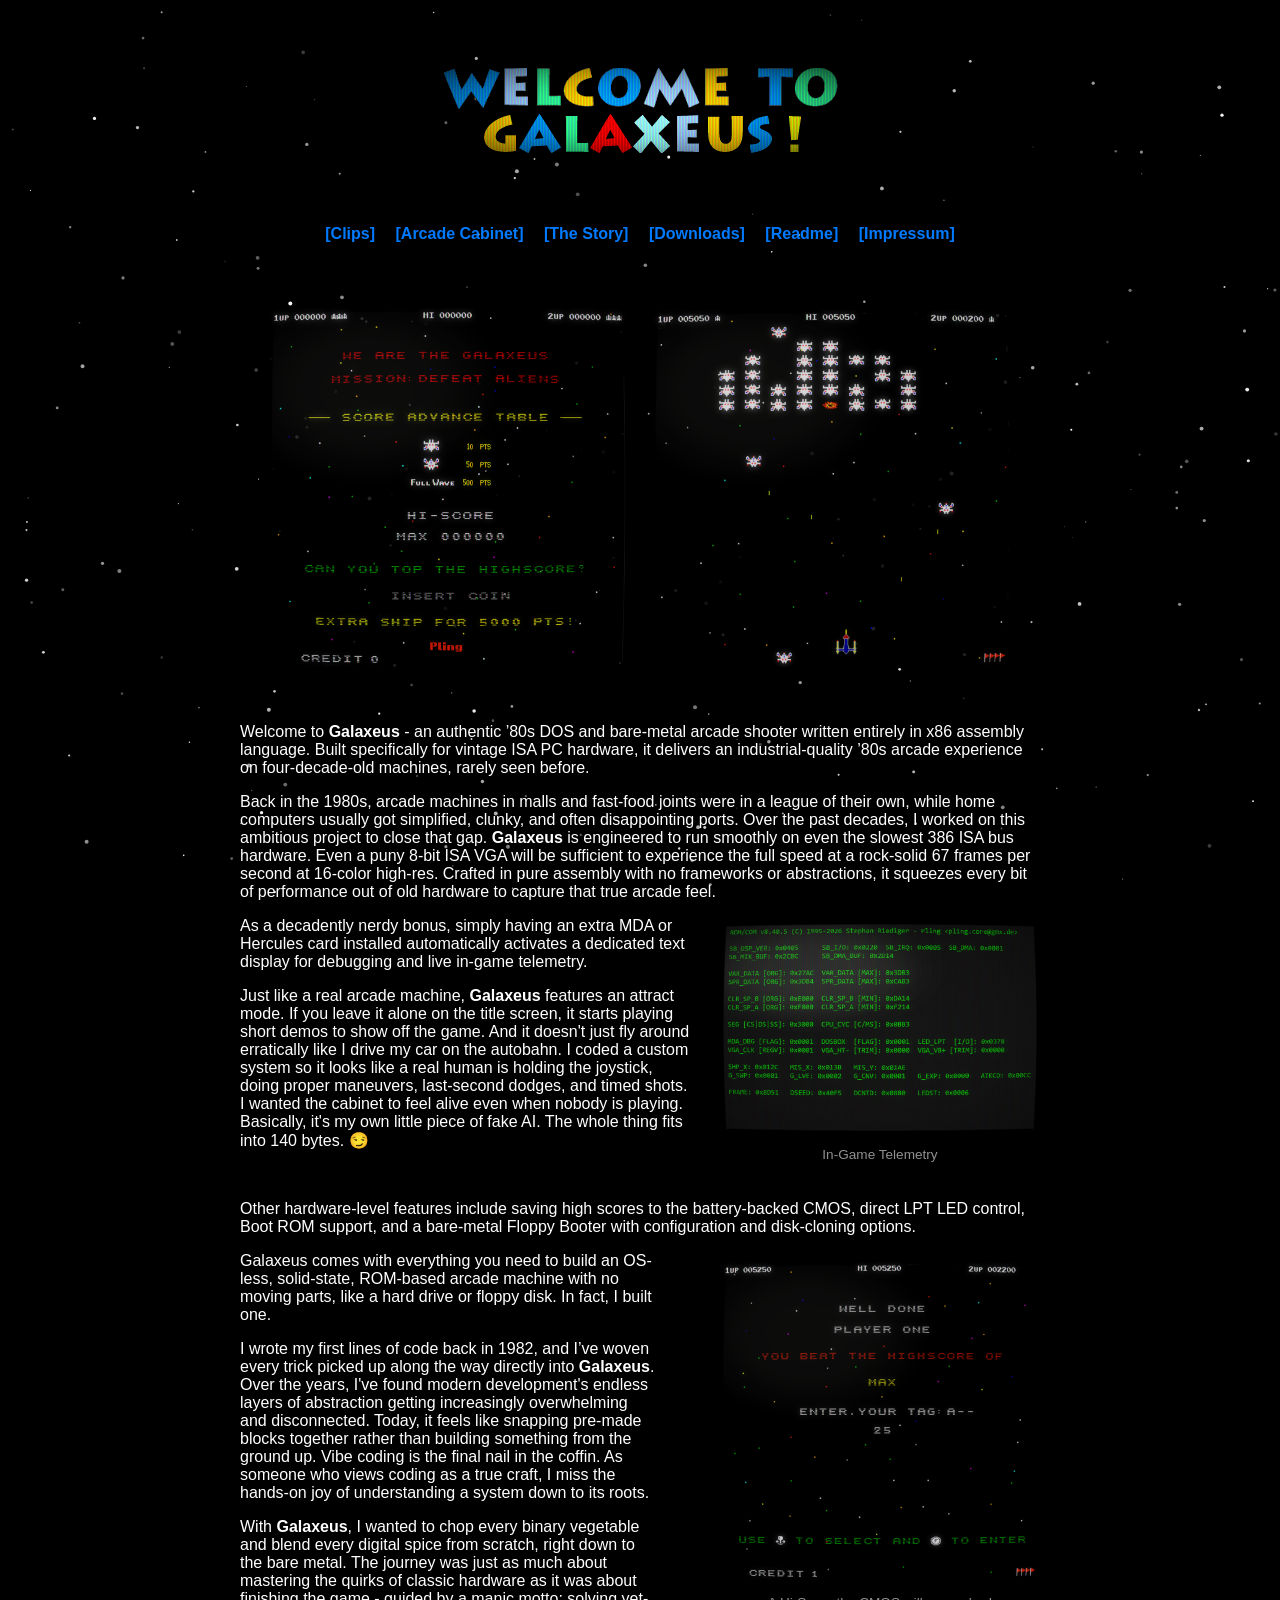
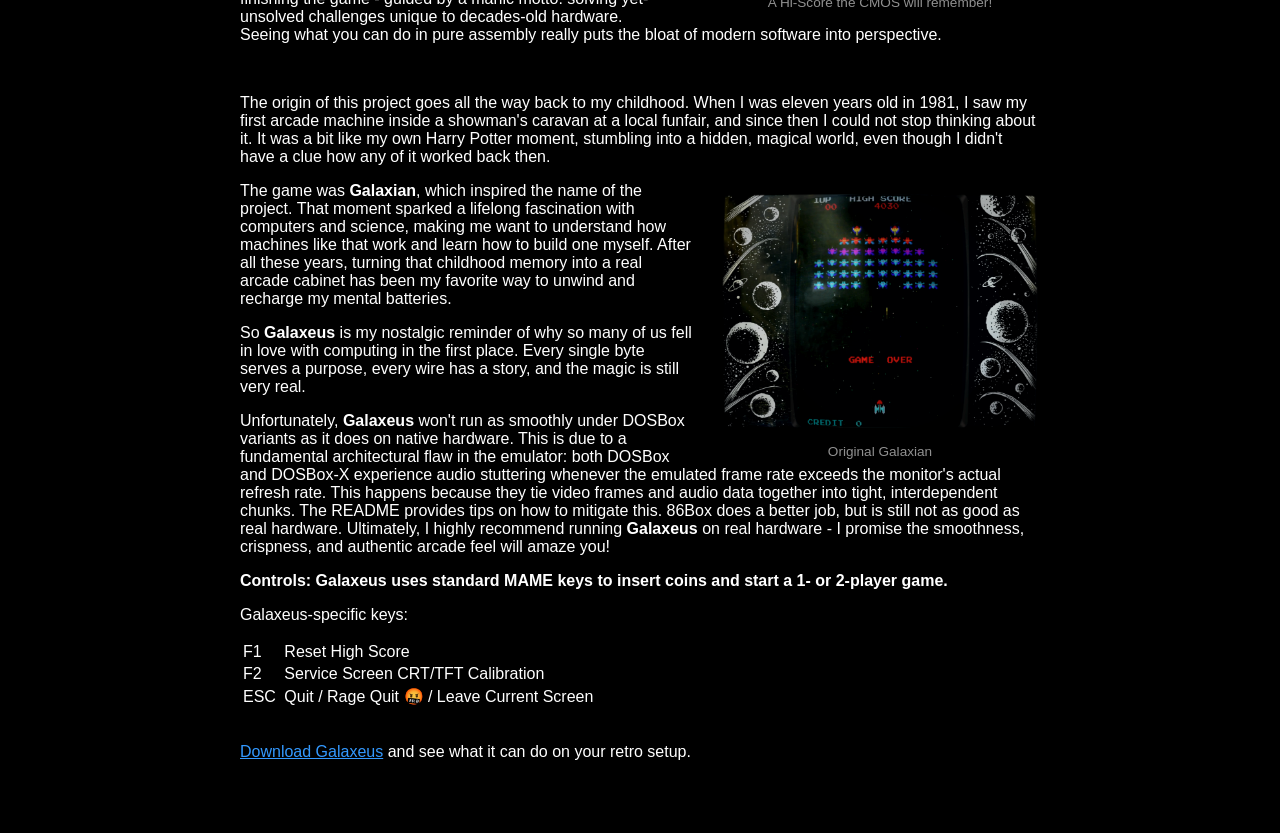
<file: index.htm>
<!DOCTYPE html>
<html lang="en">

<head>
    <meta charset="UTF-8">
    <meta name="viewport" content="width=device-width, initial-scale=1.0">
    <title>Pling's Galaxeus Page</title>
    <link rel="stylesheet" href="css/styles.css">
</head>

<body>

<!-- canvas for the stars -->
<canvas id="star-bg"></canvas>

<!-- page content -->
<div class="content">
    
<div class="header-style">
<img src="home-crt.png" alt="Welcome to Galaxeus">
</div>

<nav style="text-align: center; margin-bottom: 30px; font-family: sans-serif;">
  <a href="clips/clips.htm"         style="margin: 0 8px; text-decoration: none; font-weight: bold; color: #007bff;">[Clips]</a>
  <a href="cabinet/cabinet.htm"     style="margin: 0 8px; text-decoration: none; font-weight: bold; color: #007bff;">[Arcade Cabinet]</a>
  <a href="story/story.htm"         style="margin: 0 8px; text-decoration: none; font-weight: bold; color: #007bff;">[The Story]</a>
  <a href="downloads/downloads.htm" style="margin: 0 8px; text-decoration: none; font-weight: bold; color: #007bff;">[Downloads]</a>
  <a href="readme/readme.htm"       style="margin: 0 8px; text-decoration: none; font-weight: bold; color: #007bff;">[Readme]</a>
  <a href="impressum/impressum.htm" style="margin: 0 8px; text-decoration: none; font-weight: bold; color: #007bff;">[Impressum]</a>
</nav>

<div style="text-align: center;">
    <img src="pics/scr_main-crt.png"
         alt="Galaxeus title screen"
         style="width: 45%; height: auto; margin: 35px 10px; opacity: 0.85;">

    <img src="pics/scr_game-crt.png"
         alt="Galaxeus gameplay"
         style="width: 45%; height: auto; margin: 35px 10px; opacity: 0.85;">
</div>

<p>Welcome to <b>Galaxeus</b> - an authentic &rsquo;80s DOS and bare-metal arcade shooter written entirely in x86 assembly language. Built specifically for vintage ISA PC hardware, it delivers an industrial-quality &rsquo;80s arcade experience on four-decade-old machines, rarely seen before.</p>

<p>Back in the 1980s, arcade machines in malls and fast-food joints were in a league of their own, while home computers usually got simplified, clunky, and often disappointing ports. Over the past decades, I worked on this ambitious project to close that gap. <b>Galaxeus</b> is engineered to run smoothly on even the slowest 386 ISA bus hardware. Even a puny 8-bit ISA VGA will be sufficient to experience the full speed at a rock-solid 67 frames per second at 16-color high-res. Crafted in pure assembly with no frameworks or abstractions, it squeezes every bit of performance out of old hardware to capture that true arcade feel.</p>

<figure style="float: right; width: 40%; margin: 5px 0 5px 25px; text-align: center; opacity: 0.85;">
    <img src="pics/scr_tele-crt.png"
         alt="Galaxeus  In-Game Telemetry"
         style="width: 100%; height: auto;">
    <figcaption style="font-size: 0.85em; color: #aaa; margin-top: 10px;">
        In-Game Telemetry
    </figcaption>
</figure>

<p>As a decadently nerdy bonus, simply having an extra MDA or Hercules card installed automatically activates a dedicated text display for debugging and live in-game telemetry.</p>

<p>Just like a real arcade machine, <b>Galaxeus</b> features an attract mode. If you leave it alone on the title screen, it starts playing short demos to show off the game. And it doesn't just fly around erratically like I drive my car on the autobahn. I coded a custom system so it looks like a real human is holding the joystick, doing proper maneuvers, last-second dodges, and timed shots. I wanted the cabinet to feel alive even when nobody is playing. Basically, it's my own little piece of fake AI. The whole thing fits into 140 bytes. &#128527;</p>

<br>

<p>Other hardware-level features include saving high scores to the battery-backed CMOS, direct LPT LED control, Boot ROM support, and a bare-metal Floppy Booter with configuration and disk-cloning options.</p>

<figure style="float: right; width: 40%; margin: 10px 0px 5px 65px; text-align: center; opacity: 0.85;">
    <img src="pics/scr_hi-crt.png"
         alt="High Score: Enter your tag"
         style="width: 100%; height: auto;">
    <figcaption style="font-size: 0.85em; color: #aaa; margin-top: 10px;">
         A Hi-Score the CMOS will remember!
    </figcaption>
</figure>

<p>Galaxeus comes with everything you need to build an OS-less, solid-state, ROM-based arcade machine with no moving parts, like a hard drive or floppy disk. In fact, I built one.</p> 

<p>I wrote my first lines of code back in 1982, and I&rsquo;ve woven every trick picked up along the way directly into <strong>Galaxeus</strong>. Over the years, I've found modern development's endless layers of abstraction getting increasingly overwhelming and disconnected. Today, it feels like snapping pre-made blocks together rather than building something from the ground up. Vibe coding is the final nail in the coffin. As someone who views coding as a true craft, I miss the hands-on joy of understanding a system down to its roots.</p>

<p>With <b>Galaxeus</b>, I wanted to chop every binary vegetable and blend every digital spice from scratch, right down to the bare metal. The journey was just as much about mastering the quirks of classic hardware as it was about finishing the game - guided by a manic motto: solving yet-unsolved challenges unique to decades-old hardware. Seeing what you can do in pure assembly really puts the bloat of modern software into perspective.</p>

<br>

<p>The origin of this project goes all the way back to my childhood. When I was eleven years old in 1981, I saw my first arcade machine inside a showman's caravan at a local funfair, and since then I could not stop thinking about it. It was a bit like my own Harry Potter moment, stumbling into a hidden, magical world, even though I didn't have a clue how any of it worked back then.</p>


<figure style="float: right; width: 40%; margin: 10px 0 5px 25px; text-align: center; opacity: 0.85;">
    <img src="pics/galaxian-crt.png"
         alt="Namco Galaxian"
         style="width: 100%; height: auto;">
    <figcaption style="font-size: 0.85em; color: #aaa; margin-top: 10px;">
        Original Galaxian
    </figcaption>
</figure>

<p>The game was <b>Galaxian</b>, which inspired the name of the project. That moment sparked a lifelong fascination with computers and science, making me want to understand how machines like that work and learn how to build one myself. After all these years, turning that childhood memory into a real arcade cabinet has been my favorite way to unwind and recharge my mental batteries.</p>

<p>So <b>Galaxeus</b> is my nostalgic reminder of why so many of us fell in love with computing in the first place. Every single byte serves a purpose, every wire has a story, and the magic is still very real.</p>

<p>Unfortunately, <b>Galaxeus</b> won't run as smoothly under DOSBox variants as it does on native hardware. This is due to a fundamental architectural flaw in the emulator: both DOSBox and DOSBox-X experience audio stuttering whenever the emulated frame rate exceeds the monitor's actual refresh rate. This happens because they tie video frames and audio data together into tight, interdependent chunks. The README provides tips on how to mitigate this. 86Box does a better job, but is still not as good as real hardware. Ultimately, I highly recommend running <b>Galaxeus</b> on real hardware - I promise the smoothness, crispness, and authentic arcade feel will amaze you!</p>

<p><b>Controls: Galaxeus uses standard MAME keys to insert coins and start a 1- or 2-player game.</b></p> 

<p>Galaxeus-specific keys:<p>

<table style="table-layout: fixed;">
    <tbody>
        <tr><td>F1 </td><td>Reset High Score</td></tr>
        <tr><td>F2 </td><td>Service Screen CRT/TFT Calibration</td></tr>
        <tr><td>ESC&nbsp;</td><td>Quit / Rage Quit &#129324; / Leave Current Screen</td></tr>
    </tbody>
</table>

<br>

<p><a href="downloads/downloads.htm">Download Galaxeus</a> and see what it can do on your retro setup.</p>

<br><br>
 
<script src="script/stars.js"></script>

</body>
</html>
</file>
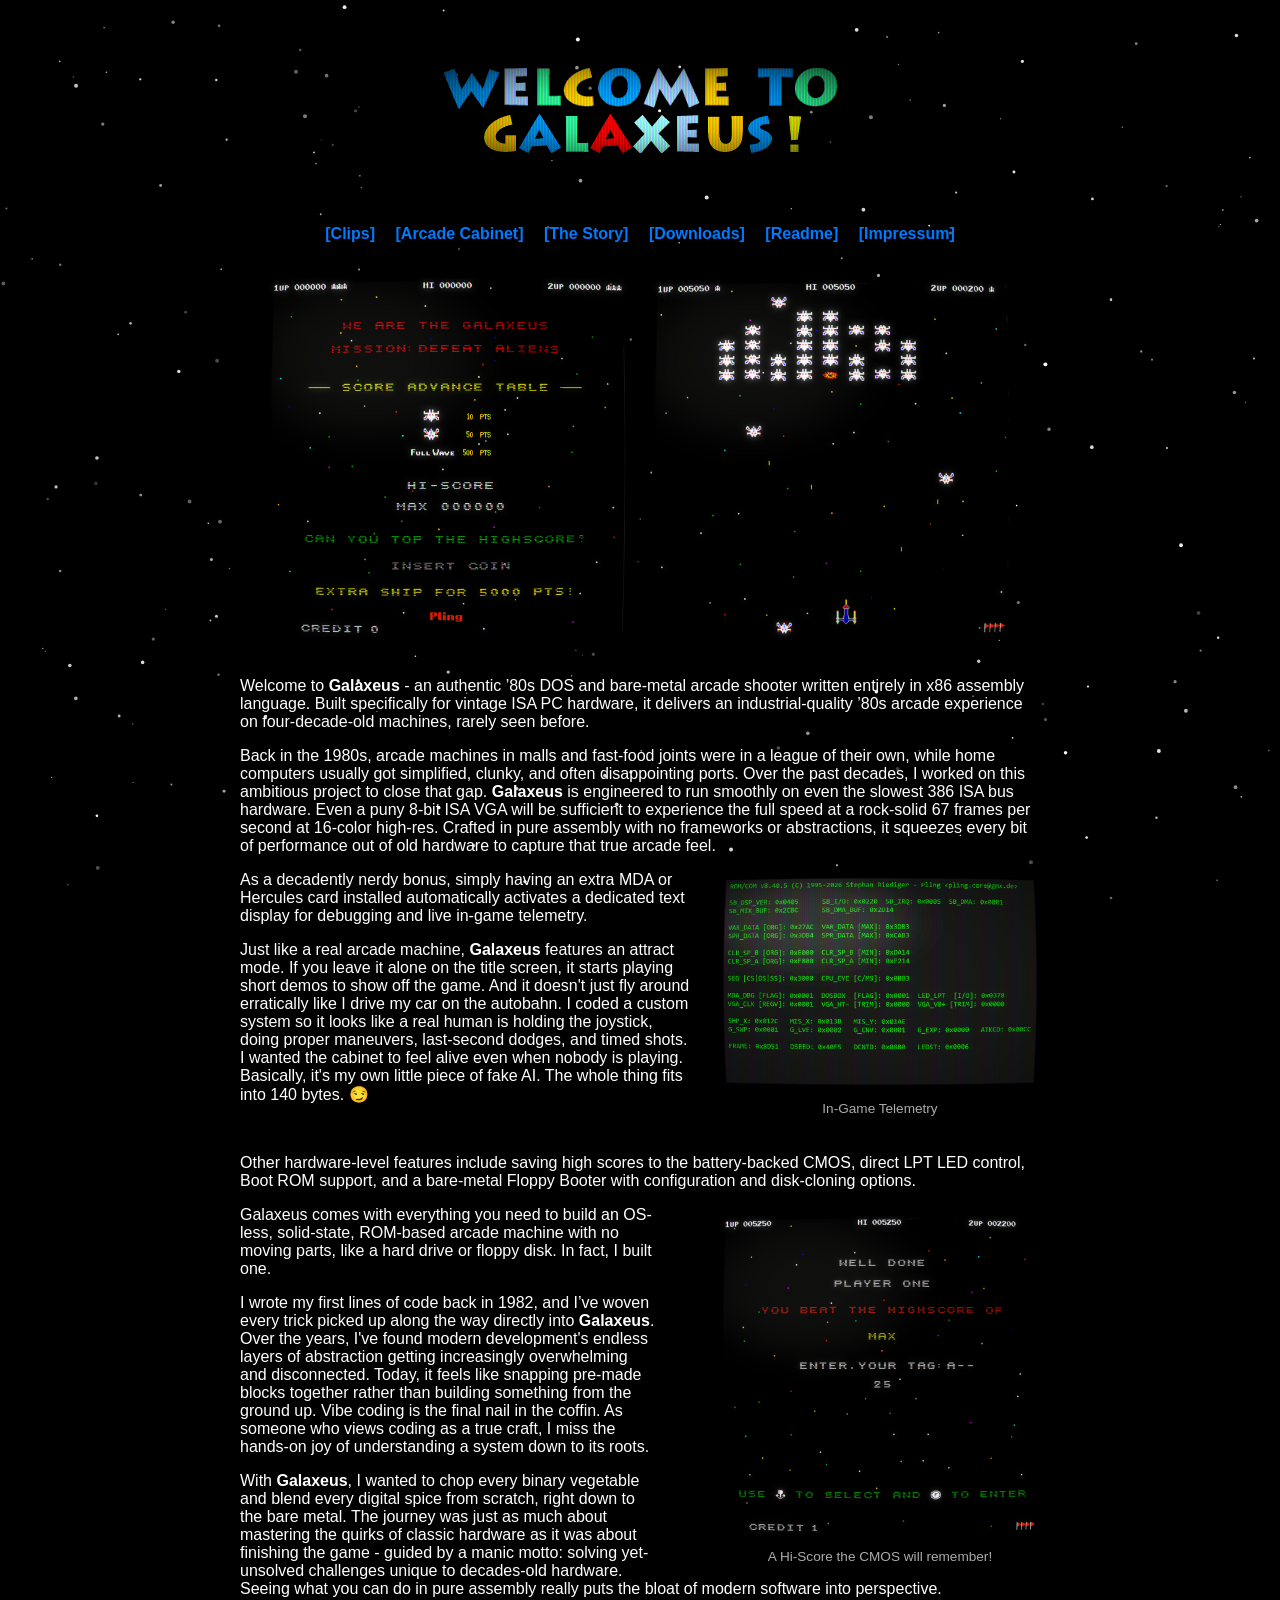
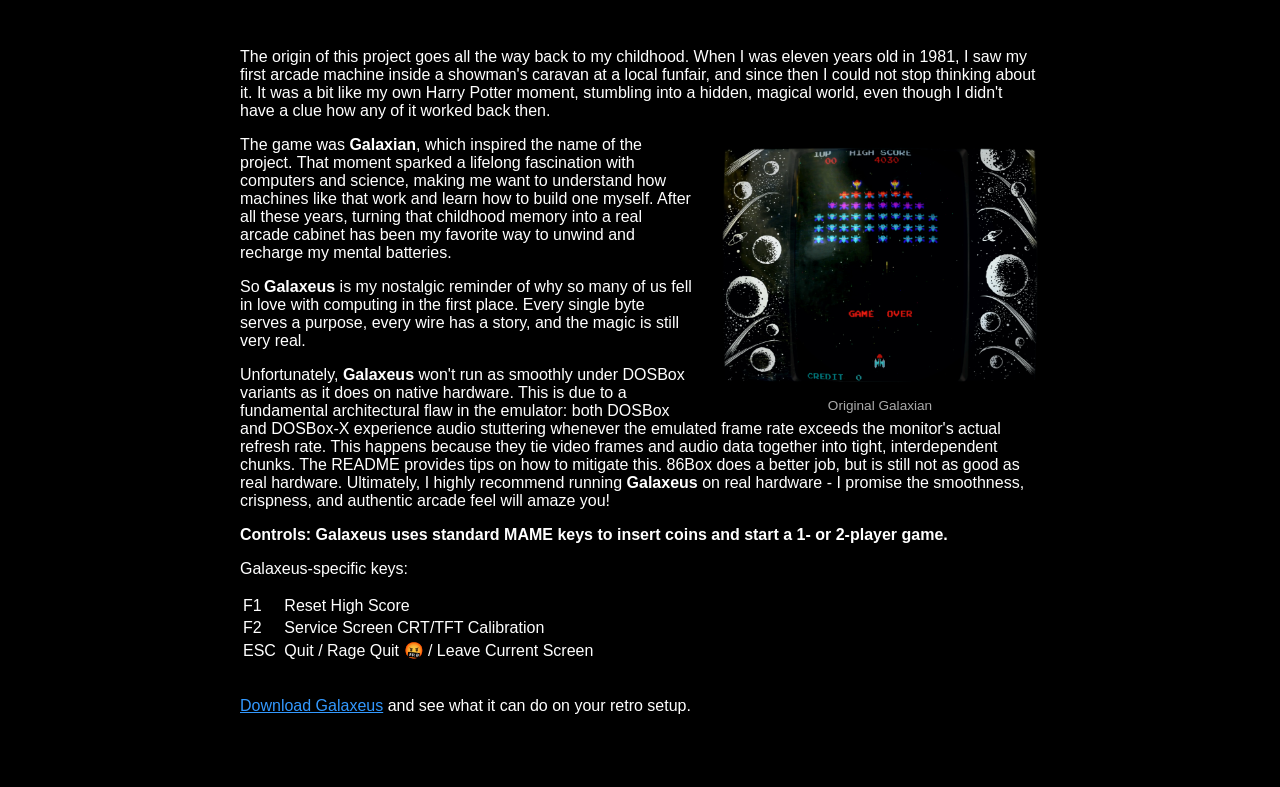
<file: index.html>
<!DOCTYPE html>
<html lang="en">

<head>
    <meta charset="UTF-8">
    <meta name="viewport" content="width=device-width, initial-scale=1.0">
    <title>Pling's Galaxeus Page</title>
    <link rel="stylesheet" href="css/styles.css">
</head>

<body>

<!-- canvas for the stars -->
<canvas id="star-bg"></canvas>

<!-- page content -->
<div class="content">
    
<div class="header-style">
<img src="home-crt.png" alt="Welcome to Galaxeus">
</div>

<nav style="text-align: center; margin-bottom: 30px; font-family: sans-serif;">
  <a href="clips/clips.htm"         style="margin: 0 8px; text-decoration: none; font-weight: bold; color: #007bff;">[Clips]</a>
  <a href="cabinet/cabinet.htm"     style="margin: 0 8px; text-decoration: none; font-weight: bold; color: #007bff;">[Arcade Cabinet]</a>
  <a href="story/story.htm"         style="margin: 0 8px; text-decoration: none; font-weight: bold; color: #007bff;">[The Story]</a>
  <a href="downloads/downloads.htm" style="margin: 0 8px; text-decoration: none; font-weight: bold; color: #007bff;">[Downloads]</a>
  <a href="readme/readme.htm"       style="margin: 0 8px; text-decoration: none; font-weight: bold; color: #007bff;">[Readme]</a>
  <a href="impressum/impressum.htm" style="margin: 0 8px; text-decoration: none; font-weight: bold; color: #007bff;">[Impressum]</a>
</nav>

<div style="text-align: center; margin: 35px 0 35px 0;">
    <img src="pics/scr_main-crt.png"
         alt="Galaxeus title screen"
         style="width: 45%; height: auto; margin: 0 10px;">

    <img src="pics/scr_game-crt.png"
         alt="Galaxeus gameplay"
         style="width: 45%; height: auto; margin: 0 10px;">
</div>

<p>Welcome to <b>Galaxeus</b> - an authentic &rsquo;80s DOS and bare-metal arcade shooter written entirely in x86 assembly language. Built specifically for vintage ISA PC hardware, it delivers an industrial-quality &rsquo;80s arcade experience on four-decade-old machines, rarely seen before.</p>

<p>Back in the 1980s, arcade machines in malls and fast-food joints were in a league of their own, while home computers usually got simplified, clunky, and often disappointing ports. Over the past decades, I worked on this ambitious project to close that gap. <b>Galaxeus</b> is engineered to run smoothly on even the slowest 386 ISA bus hardware. Even a puny 8-bit ISA VGA will be sufficient to experience the full speed at a rock-solid 67 frames per second at 16-color high-res. Crafted in pure assembly with no frameworks or abstractions, it squeezes every bit of performance out of old hardware to capture that true arcade feel.</p>

<figure style="float: right; width: 40%; margin: 5px 0 5px 25px; text-align: center; opacity: 1.00;">
    <img src="pics/scr_tele-crt.png"
         alt="Galaxeus  In-Game Telemetry"
         style="width: 100%; height: auto;">
    <figcaption style="font-size: 0.85em; color: #aaa; margin-top: 10px;">
        In-Game Telemetry
    </figcaption>
</figure>

<p>As a decadently nerdy bonus, simply having an extra MDA or Hercules card installed automatically activates a dedicated text display for debugging and live in-game telemetry.</p>

<p>Just like a real arcade machine, <b>Galaxeus</b> features an attract mode. If you leave it alone on the title screen, it starts playing short demos to show off the game. And it doesn't just fly around erratically like I drive my car on the autobahn. I coded a custom system so it looks like a real human is holding the joystick, doing proper maneuvers, last-second dodges, and timed shots. I wanted the cabinet to feel alive even when nobody is playing. Basically, it's my own little piece of fake AI. The whole thing fits into 140 bytes. &#128527;</p>

<br>

<p>Other hardware-level features include saving high scores to the battery-backed CMOS, direct LPT LED control, Boot ROM support, and a bare-metal Floppy Booter with configuration and disk-cloning options.</p>

<figure style="float: right; width: 40%; margin: 10px 0px 5px 65px; text-align: center;">
    <img src="pics/scr_hi-crt.png"
         alt="High Score: Enter your tag"
         style="width: 100%; height: auto;">
    <figcaption style="font-size: 0.85em; color: #aaa; margin-top: 10px;">
         A Hi-Score the CMOS will remember!
    </figcaption>
</figure>

<p>Galaxeus comes with everything you need to build an OS-less, solid-state, ROM-based arcade machine with no moving parts, like a hard drive or floppy disk. In fact, I built one.</p> 

<p>I wrote my first lines of code back in 1982, and I&rsquo;ve woven every trick picked up along the way directly into <strong>Galaxeus</strong>. Over the years, I've found modern development's endless layers of abstraction getting increasingly overwhelming and disconnected. Today, it feels like snapping pre-made blocks together rather than building something from the ground up. Vibe coding is the final nail in the coffin. As someone who views coding as a true craft, I miss the hands-on joy of understanding a system down to its roots.</p>

<p>With <b>Galaxeus</b>, I wanted to chop every binary vegetable and blend every digital spice from scratch, right down to the bare metal. The journey was just as much about mastering the quirks of classic hardware as it was about finishing the game - guided by a manic motto: solving yet-unsolved challenges unique to decades-old hardware. Seeing what you can do in pure assembly really puts the bloat of modern software into perspective.</p>

<br>

<p>The origin of this project goes all the way back to my childhood. When I was eleven years old in 1981, I saw my first arcade machine inside a showman's caravan at a local funfair, and since then I could not stop thinking about it. It was a bit like my own Harry Potter moment, stumbling into a hidden, magical world, even though I didn't have a clue how any of it worked back then.</p>


<figure style="float: right; width: 40%; margin: 10px 0 5px 25px; text-align: center; opacity: 1.00;">
    <img src="pics/galaxian-crt.png"
         alt="Namco Galaxian"
         style="width: 100%; height: auto;">
    <figcaption style="font-size: 0.85em; color: #aaa; margin-top: 10px;">
        Original Galaxian
    </figcaption>
</figure>

<p>The game was <b>Galaxian</b>, which inspired the name of the project. That moment sparked a lifelong fascination with computers and science, making me want to understand how machines like that work and learn how to build one myself. After all these years, turning that childhood memory into a real arcade cabinet has been my favorite way to unwind and recharge my mental batteries.</p>

<p>So <b>Galaxeus</b> is my nostalgic reminder of why so many of us fell in love with computing in the first place. Every single byte serves a purpose, every wire has a story, and the magic is still very real.</p>

<p>Unfortunately, <b>Galaxeus</b> won't run as smoothly under DOSBox variants as it does on native hardware. This is due to a fundamental architectural flaw in the emulator: both DOSBox and DOSBox-X experience audio stuttering whenever the emulated frame rate exceeds the monitor's actual refresh rate. This happens because they tie video frames and audio data together into tight, interdependent chunks. The README provides tips on how to mitigate this. 86Box does a better job, but is still not as good as real hardware. Ultimately, I highly recommend running <b>Galaxeus</b> on real hardware - I promise the smoothness, crispness, and authentic arcade feel will amaze you!</p>

<p><b>Controls: Galaxeus uses standard MAME keys to insert coins and start a 1- or 2-player game.</b></p> 

<p>Galaxeus-specific keys:<p>

<table style="table-layout: fixed;">
    <tbody>
        <tr><td>F1 </td><td>Reset High Score</td></tr>
        <tr><td>F2 </td><td>Service Screen CRT/TFT Calibration</td></tr>
        <tr><td>ESC&nbsp;</td><td>Quit / Rage Quit &#129324; / Leave Current Screen</td></tr>
    </tbody>
</table>

<br>

<p><a href="downloads/downloads.htm">Download Galaxeus</a> and see what it can do on your retro setup.</p>

<br><br>
 
<script src="script/stars.js"></script>

</body>
</html>
</file>
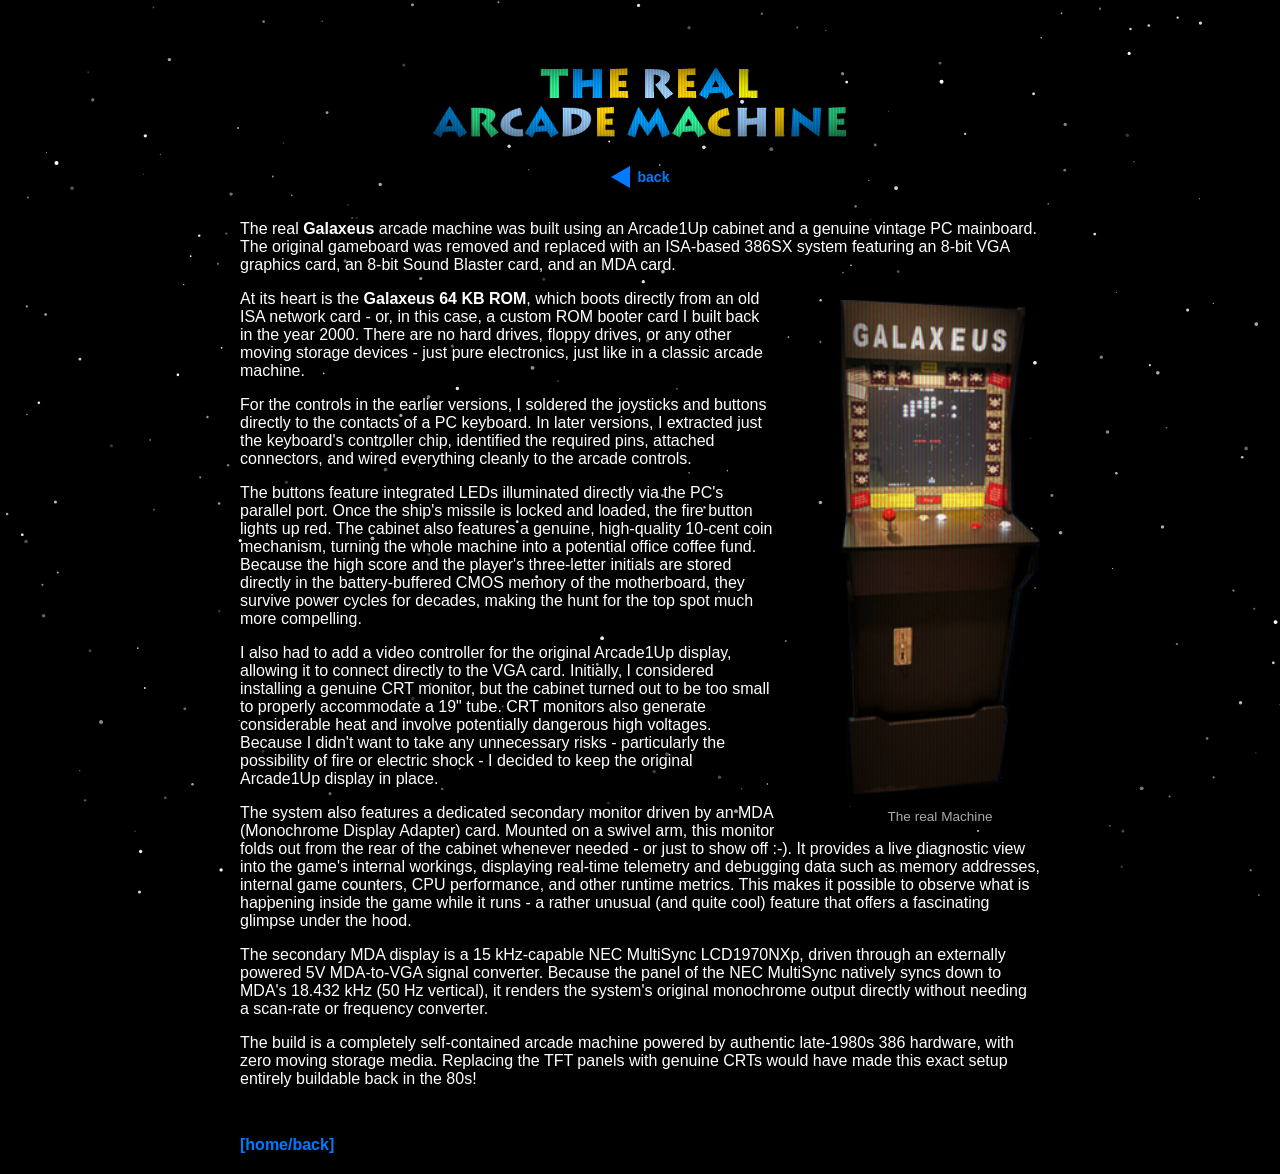
<file: cabinet/cabinet.htm>
<!DOCTYPE html>
 <html lang="en">

<head>
    <meta charset="UTF-8">
    <meta name="viewport" content="width=device-width, initial-scale=1.0">
    <title>Galaxeus Arcade Cabinet</title>
    <link rel="stylesheet" href="../css/styles.css">
</head>

<body>

<!-- canvas for the stars -->
<canvas id="star-bg"></canvas>

<!-- page content -->
<div class="content">

<div class="header-style-sub">
  <img src="cabinet-crt.png" alt="The real Arcade Machine">
</div>

<a href="../home.htm" class="back-button">back</a>


<p>The real <b>Galaxeus</b> arcade machine was built using an Arcade1Up cabinet and a genuine vintage PC mainboard. The original gameboard was removed and replaced with an ISA-based 386SX system featuring an 8-bit VGA graphics card, an 8-bit Sound Blaster card, and an MDA card.</p>

<figure style="float: right; width: 25%; margin: 10px 0px 5px 65px; text-align: center;">
    <img src="the_cabinet.png"
         alt="The real Machine"
         style="width: 100%; height: auto;">
    <figcaption style="font-size: 0.85em; color: #aaa; margin-top: 10px;">
         The real Machine
    </figcaption>
</figure>

<p>At its heart is the <b>Galaxeus 64 KB ROM</b>, which boots directly from an old ISA network card - or, in this case, a custom ROM booter card I built back in the year 2000. There are no hard drives, floppy drives, or any other moving storage devices - just pure electronics, just like in a classic arcade machine.</p>

<p>For the controls in the earlier versions, I soldered the joysticks and buttons directly to the contacts of a PC keyboard. In later versions, I extracted just the keyboard's controller chip, identified the required pins, attached connectors, and wired everything cleanly to the arcade controls.</p>

<p>The buttons feature integrated LEDs illuminated directly via the PC's parallel port. Once the ship's missile is locked and loaded, the fire button lights up red. The cabinet also features a genuine, high-quality 10-cent coin mechanism, turning the whole machine into a potential office coffee fund. Because the high score and the player's three-letter initials are stored directly in the battery-buffered CMOS memory of the motherboard, they survive power cycles for decades, making the hunt for the top spot much more compelling.</p>

<p>I also had to add a video controller for the original Arcade1Up display, allowing it to connect directly to the VGA card. Initially, I considered installing a genuine CRT monitor, but the cabinet turned out to be too small to properly accommodate a 19" tube. CRT monitors also generate considerable heat and involve potentially dangerous high voltages. Because I didn't want to take any unnecessary risks - particularly the possibility of fire or electric shock - I decided to keep the original Arcade1Up display in place.</p>

<p>The system also features a dedicated secondary monitor driven by an MDA (Monochrome Display Adapter) card. Mounted on a swivel arm, this monitor folds out from the rear of the cabinet whenever needed - or just to show off :-). It provides a live diagnostic view into the game's internal workings, displaying real-time telemetry and debugging data such as memory addresses, internal game counters, CPU performance, and other runtime metrics. This makes it possible to observe what is happening inside the game while it runs - a rather unusual (and quite cool) feature that offers a fascinating glimpse under the hood.</p>

<p>The secondary MDA display is a 15 kHz-capable NEC MultiSync LCD1970NXp, driven through an externally powered 5V MDA-to-VGA signal converter. Because the panel of the NEC MultiSync natively syncs down to MDA's 18.432 kHz (50 Hz vertical), it renders the system's original monochrome output directly without needing a scan-rate or frequency converter.</p>

<p>The build is a completely self-contained arcade machine powered by authentic late-1980s 386 hardware, with zero moving storage media. Replacing the TFT panels with genuine CRTs would have made this exact setup entirely buildable back in the 80s!</p>

<a href="../home.htm" style="display: inline-block; text-decoration: none; margin-top: 32px; font-weight: bold; color: #007bff;">[home/back]</a>

<script src="../script/stars.js"></script>

</body>
</html>
</file>
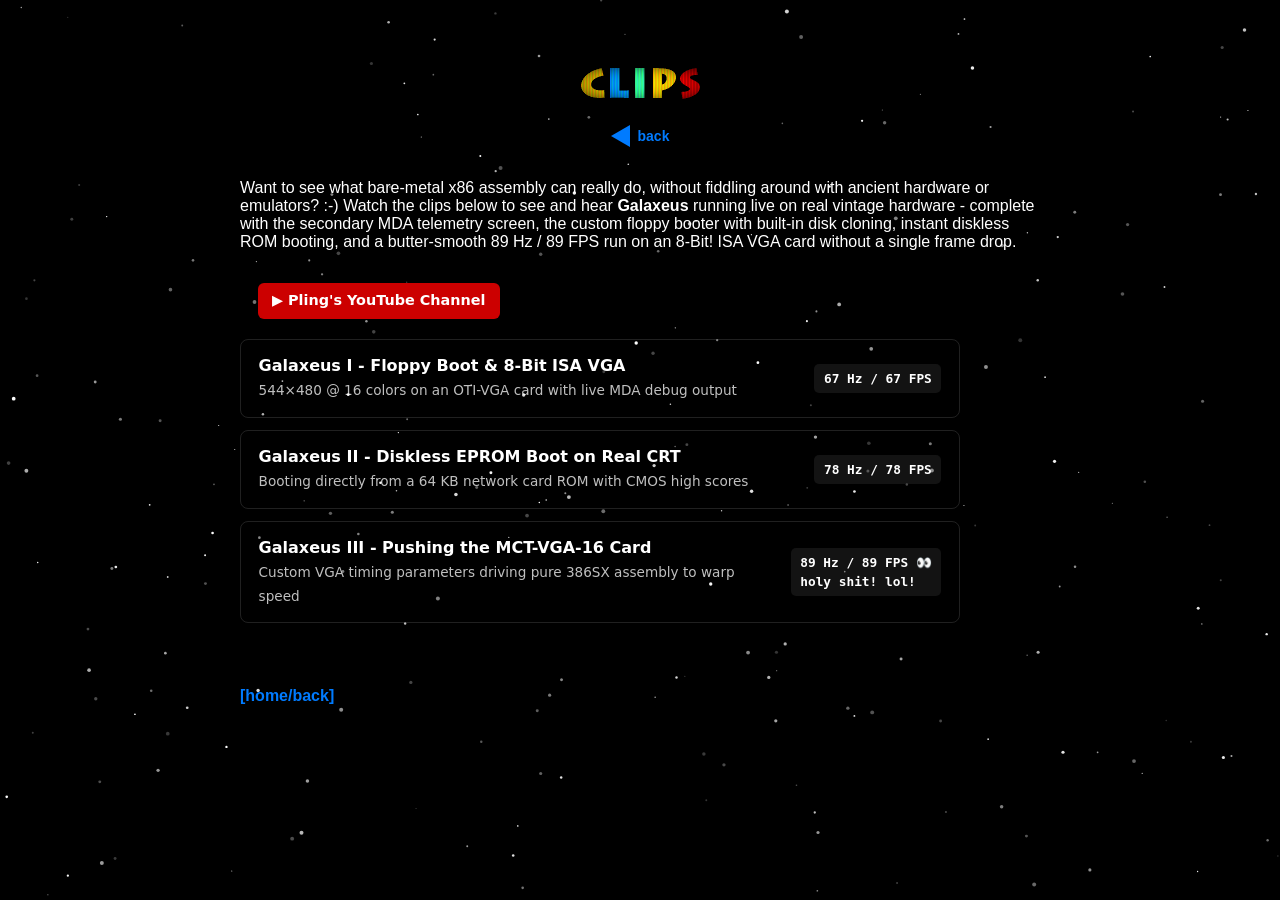
<file: clips/clips.htm>
<!DOCTYPE html>
<html lang="en">

<head>
    <meta charset="UTF-8">
    <meta name="viewport" content="width=device-width, initial-scale=1.0">
    <title>Galaxeus Clips</title>
    <link rel="stylesheet" href="../css/styles.css">
</head>

<body>

<!-- Canvas for the stars -->
<canvas id="star-bg"></canvas>

<!-- Page content -->
<div class="content">

<div class="header-style-sub">
<img src="clips-crt.png" alt="Galaxeus clips on Youtube">
</div>

<a href="../home.htm" class="back-button">back</a>

<style>
  .galaxeus-videos {
    max-width: 720px;
    margin: 2rem 0;
    font-family: system-ui, -apple-system, sans-serif;
    line-height: 1.5;
  }
  .galaxeus-videos p {
    margin-bottom: 1.25rem;
  }
  .galaxeus-channel-wrap {
    display: flex;
    justify-content: flex-start;
    padding-left: 1.1rem;
    margin-bottom: 1.25rem;
  }
  .galaxeus-channel-link {
    display: inline-block;
    padding: 0.45rem 0.9rem;
    font-weight: 600;
    font-size: 0.9rem;
    text-decoration: none;
    color: #fff;
    background: #cc0000;
    border-radius: 6px;
    transition: background 0.2s ease;
  }
  .galaxeus-channel-link:hover {
    background: #a30000;
  }
  .galaxeus-list {
    display: flex;
    flex-direction: column;
    gap: 0.75rem;
  }
  .galaxeus-card {
    display: flex;
    justify-content: space-between;
    align-items: center;
    padding: 0.9rem 1.1rem;
    border: 1px solid rgba(128, 128, 128, 0.25);
    border-radius: 8px;
    text-decoration: none;
    color: inherit;
    transition: transform 0.15s ease, border-color 0.15s ease;
  }
  .galaxeus-card:hover {
    transform: translateX(4px);
    border-color: #cc0000;
  }
  .galaxeus-card-title {
    font-weight: 600;
    font-size: 1.00rem;
    display: block;
  }
  .galaxeus-card-sub {
    font-size: 0.85rem;
    opacity: 0.75;
  }
  .galaxeus-badge {
    font-family: ui-monospace, SFMono-Regular, Menlo, monospace;
    font-size: 0.8rem;
    font-weight: 700;
    padding: 0.3rem 0.6rem;
    border-radius: 5px;
    background: rgba(128, 128, 128, 0.15);
    white-space: nowrap;
    margin-left: 1rem;
  }
</style>

<p>Want to see what bare-metal x86 assembly can really do, without fiddling around with ancient hardware or emulators? :-) Watch the clips below to see and hear <b>Galaxeus</b> running live on real vintage hardware - complete with the secondary MDA telemetry screen, the custom floppy booter with built-in disk cloning, instant diskless ROM booting, and a butter-smooth 89 Hz / 89 FPS run on an 8-Bit!&nbsp;ISA&nbsp;VGA card without a single frame drop.</p>

<div class="galaxeus-videos">
  <div class="galaxeus-channel-wrap">
    <a class="galaxeus-channel-link" href="https://youtube.com/@pling-sr" target="_blank" rel="noopener">
      ▶ Pling's YouTube Channel
    </a>
  </div>

  <div class="galaxeus-list">
    <a class="galaxeus-card" href="https://www.youtube.com/watch?v=UHV5c2CAAtw" target="_blank" rel="noopener">
      <div>
        <span class="galaxeus-card-title">Galaxeus I - Floppy Boot &amp; 8-Bit ISA VGA</span>
        <span class="galaxeus-card-sub">544×480 @ 16 colors on an OTI-VGA card with live MDA debug output</span>
      </div>
      <span class="galaxeus-badge">67 Hz / 67 FPS</span>
    </a>

    <a class="galaxeus-card" href="https://www.youtube.com/watch?v=tH4PR9Uwhdg" target="_blank" rel="noopener">
      <div>
        <span class="galaxeus-card-title">Galaxeus II - Diskless EPROM Boot on Real CRT</span>
        <span class="galaxeus-card-sub">Booting directly from a 64 KB network card ROM with CMOS high scores</span>
      </div>
      <span class="galaxeus-badge">78 Hz / 78 FPS</span>
    </a>

    <a class="galaxeus-card" href="https://www.youtube.com/watch?v=MDW9Y0tLP48" target="_blank" rel="noopener">
      <div>
        <span class="galaxeus-card-title">Galaxeus III - Pushing the MCT-VGA-16 Card</span>
        <span class="galaxeus-card-sub">Custom VGA timing parameters driving pure 386SX assembly to warp speed</span>
      </div>
      <span class="galaxeus-badge">89 Hz / 89 FPS &#128064 <br>holy shit! lol!</span>
    </a>
  </div>
</div>

<a href="../home.htm" style="display: inline-block; text-decoration: none; margin-bottom: 32px; margin-top: 32px; font-weight: bold; color: #007bff;">[home/back]</a>

<script src="../script/stars.js"></script>

</body>
</html>
</file>
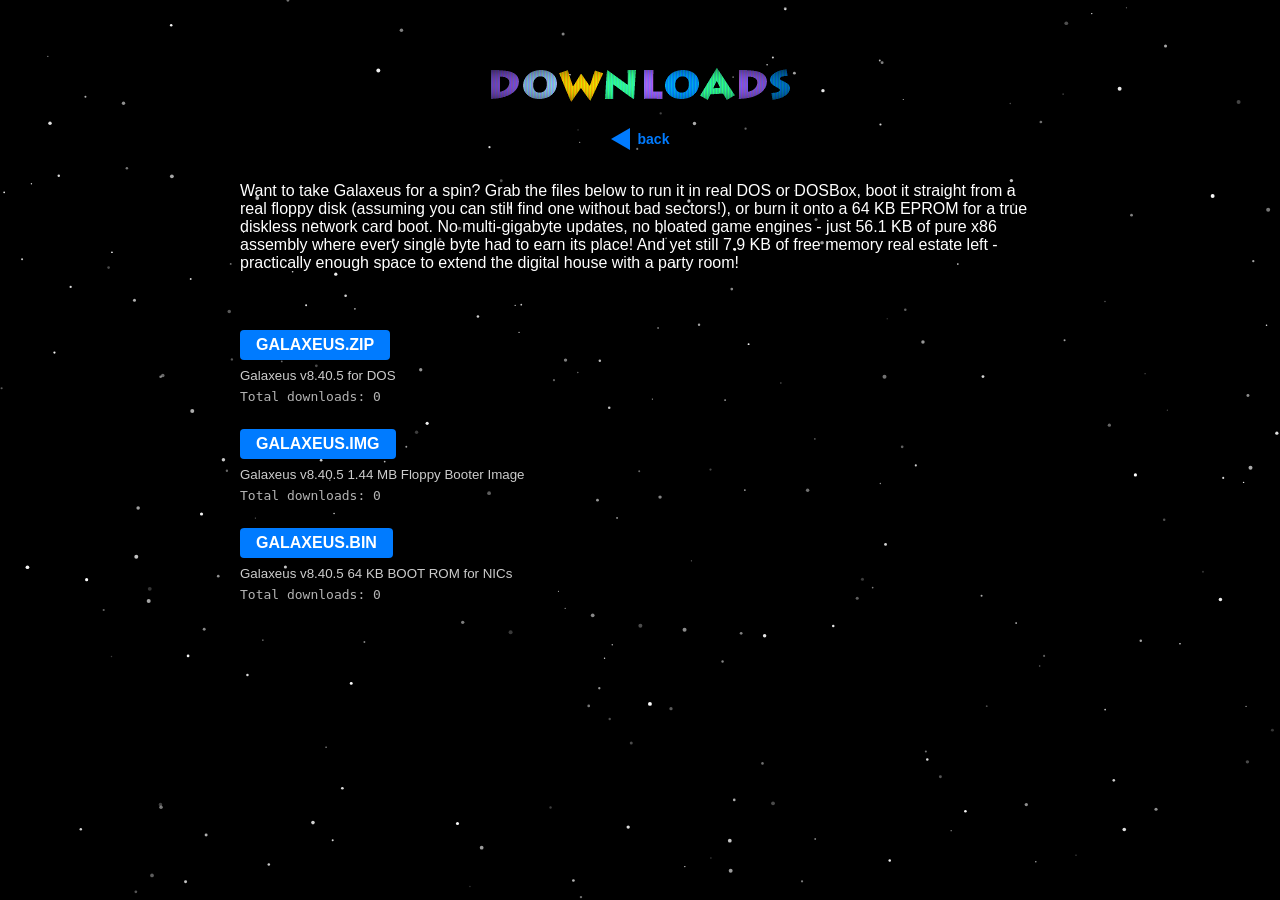
<file: downloads/downloads.htm>
<!DOCTYPE html>
<html lang="en">

<head>
    <meta charset="UTF-8">
    <meta name="viewport" content="width=device-width, initial-scale=1.0">
    <title>Galaxeus Downloads</title>
    <link rel="stylesheet" href="../css/styles.css">

    <style>
      .dl   { margin: 24px 0; }
      .dl a {
             display: inline-block;
             padding: 6px 16px;
             background: #007bff;
             color: #fff;
             font-weight: bold;
             text-decoration: none;
             border-radius: 4px;
       }
      .dl a:hover { background: #3399ff; }
      .dl small { display: block; margin: 8px 0 4px; opacity: .8; }
      .dl code { opacity: .7; }
    </style>
</head>

<body>

<!-- Canvas for the stars -->
<canvas id="star-bg"></canvas>

<!-- Page content -->
<div class="content">
    
<div class="header-style-sub">
<img src="downloads-crt.png" alt="Downloads">
</div>

<a href="../home.htm" class="back-button">back</a>

<p>Want to take Galaxeus for a spin? Grab the files below to run it in real DOS or DOSBox, boot it straight from a real floppy disk (assuming you can still find one without bad sectors!), or burn it onto a 64 KB EPROM for a true diskless network card boot. No multi-gigabyte updates, no bloated game engines - just 56.1 KB of pure x86 assembly where every single byte had to earn its place! And yet still 7.9 KB of free memory real estate left - practically enough space to extend the digital house with a party room!</p>

<br>

<div class="dl">
  <a href="GALAXEUS.ZIP" download onclick="hit('dos')">GALAXEUS.ZIP</a>
  <small>Galaxeus v8.40.5 for DOS</small>
  <code>Total downloads: <span id="dos">…</span></code>
</div>

<div class="dl">
  <a href="GALAXEUS.IMG" download onclick="hit('img')">GALAXEUS.IMG</a>
  <small>Galaxeus v8.40.5 1.44 MB Floppy Booter Image</small>
  <code>Total downloads: <span id="img">…</span></code>
</div>

<div class="dl">
  <a href="GALAXEUS.BIN" download onclick="hit('rom')">GALAXEUS.BIN</a>
  <small>Galaxeus v8.40.5 64 KB BOOT ROM for NICs</small>
  <code>Total downloads: <span id="rom">…</span></code>
</div>

<script>
const api = 'https://countapi.mileshilliard.com/api/v1/';
const prefix = 'pling-galaxeus-x7k2q-';

function count(id, action) {
  fetch(api + action + '/' + prefix + id, { keepalive: true })
    .then(r => r.ok ? r.json() : { value: 0 })
    .then(d => document.getElementById(id).textContent = d.value ?? 0)
    .catch(() => document.getElementById(id).textContent = '0');
}

function hit(id) { count(id, 'hit'); }

count('dos', 'get');
count('img', 'get');
count('rom', 'get');
</script>

<script src="../script/stars.js"></script>
 
</body>
</html>
</file>
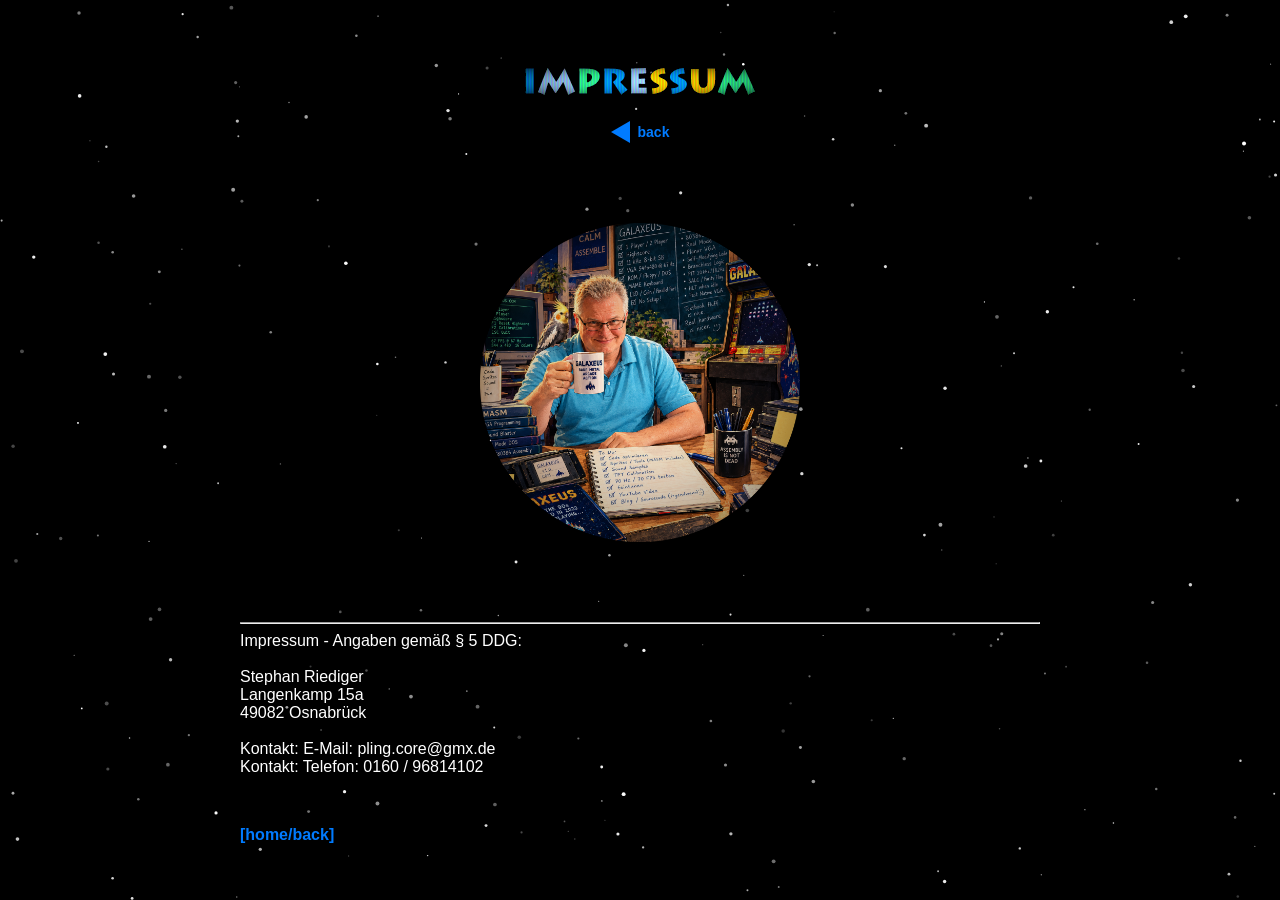
<file: impressum/impressum.htm>
<!DOCTYPE html>
 <html lang="en">

<head>
    <meta charset="UTF-8">
    <meta name="viewport" content="width=device-width, initial-scale=1.0">
    <title>Impressum</title>
    <link rel="stylesheet" href="../css/styles.css">
</head>

<body>

<!-- Canvas for the stars -->
<canvas id="star-bg"></canvas>

<!-- Page content -->
<div class="content">
 
<div class="header-style-sub">
  <img src="impressum-crt.png" alt="Impressum">
</div>

<a href="../home.htm" class="back-button">back</a>

<img src="../pics/in_my_room_round.png" alt="In my room" style="display: block; width: 40%; margin: auto; padding: 48px 0 72px;">

<hr>
Impressum - Angaben gemäß § 5 DDG:<br>
<br>
Stephan Riediger<br>
Langenkamp 15a<br>
49082 Osnabrück<br>
<br>
Kontakt: E-Mail: pling.core@gmx.de<br>
Kontakt: Telefon: 0160 / 96814102<br>
<br>

<a href="../home.htm" style="display: inline-block; text-decoration: none; margin-top: 32px; font-weight: bold; color: #007bff;">[home/back]</a>

<script src="../script/stars.js"></script>

</body>
</html>
</file>
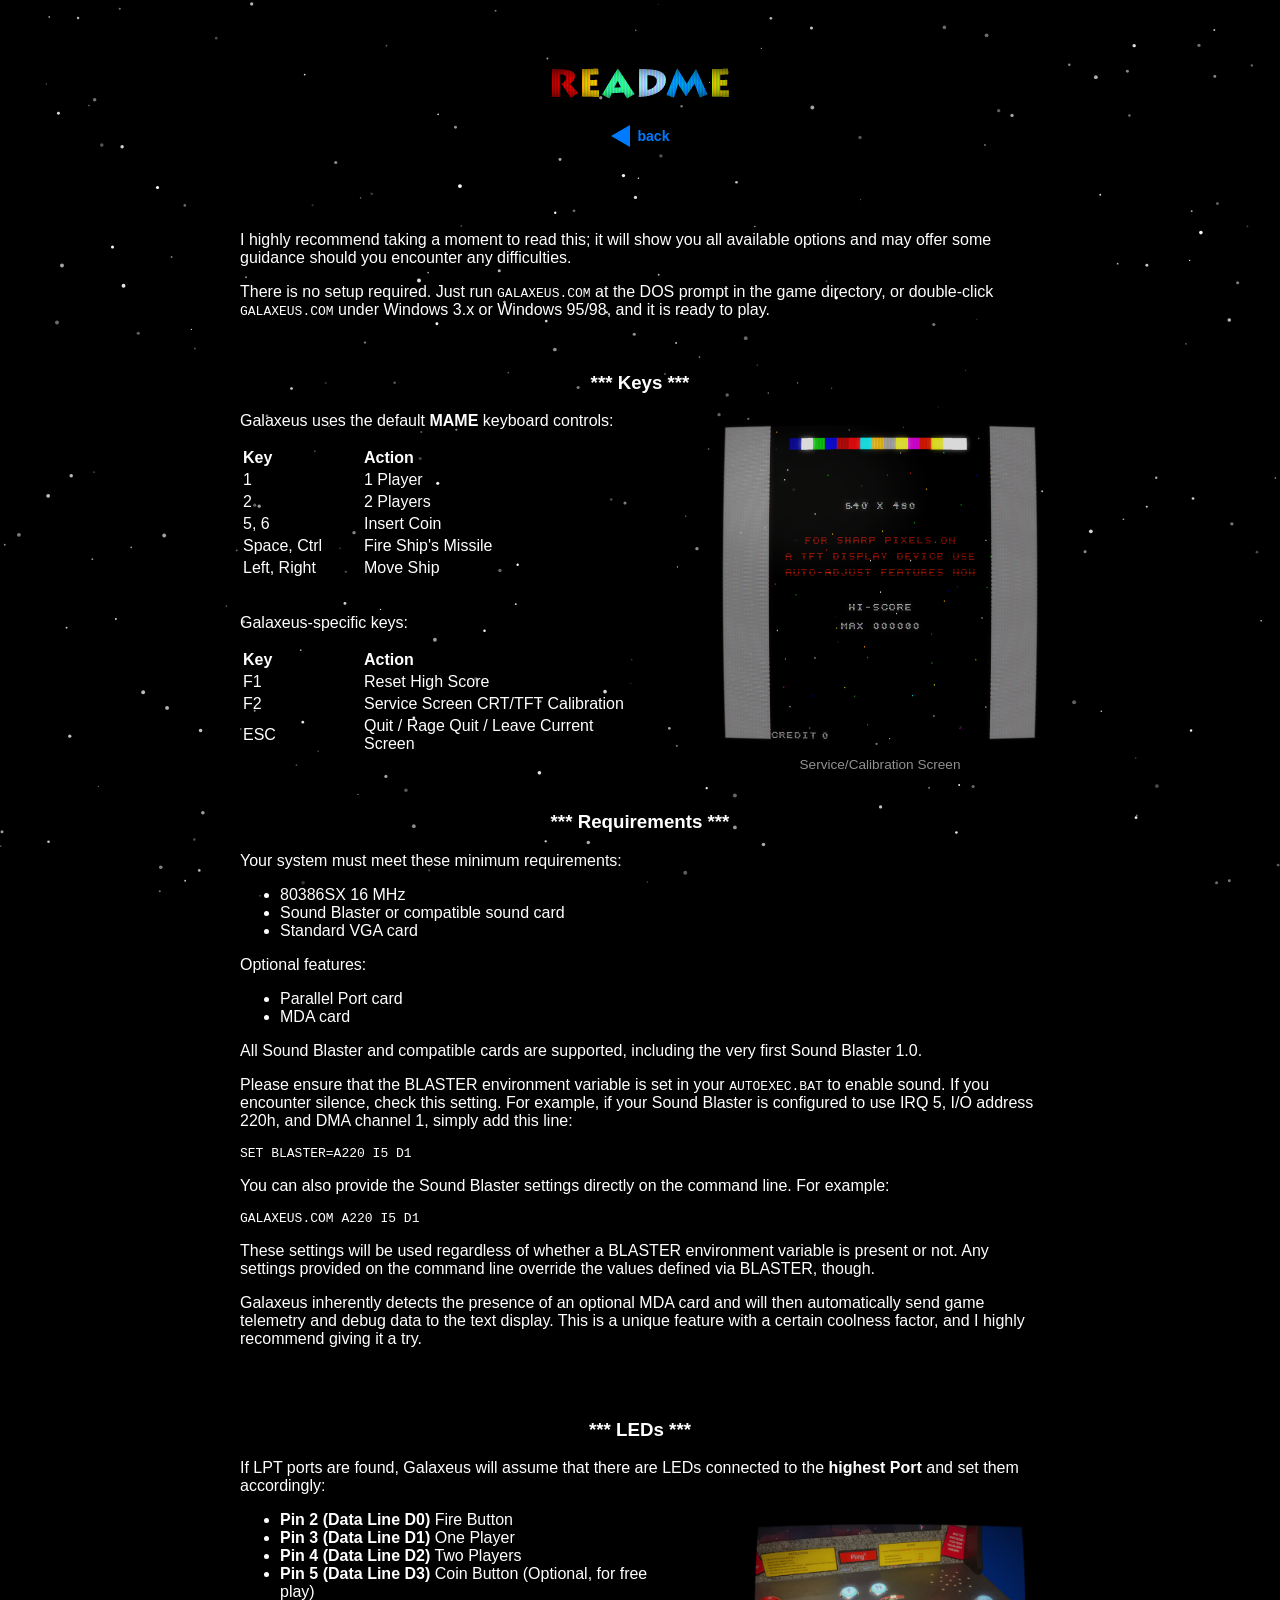
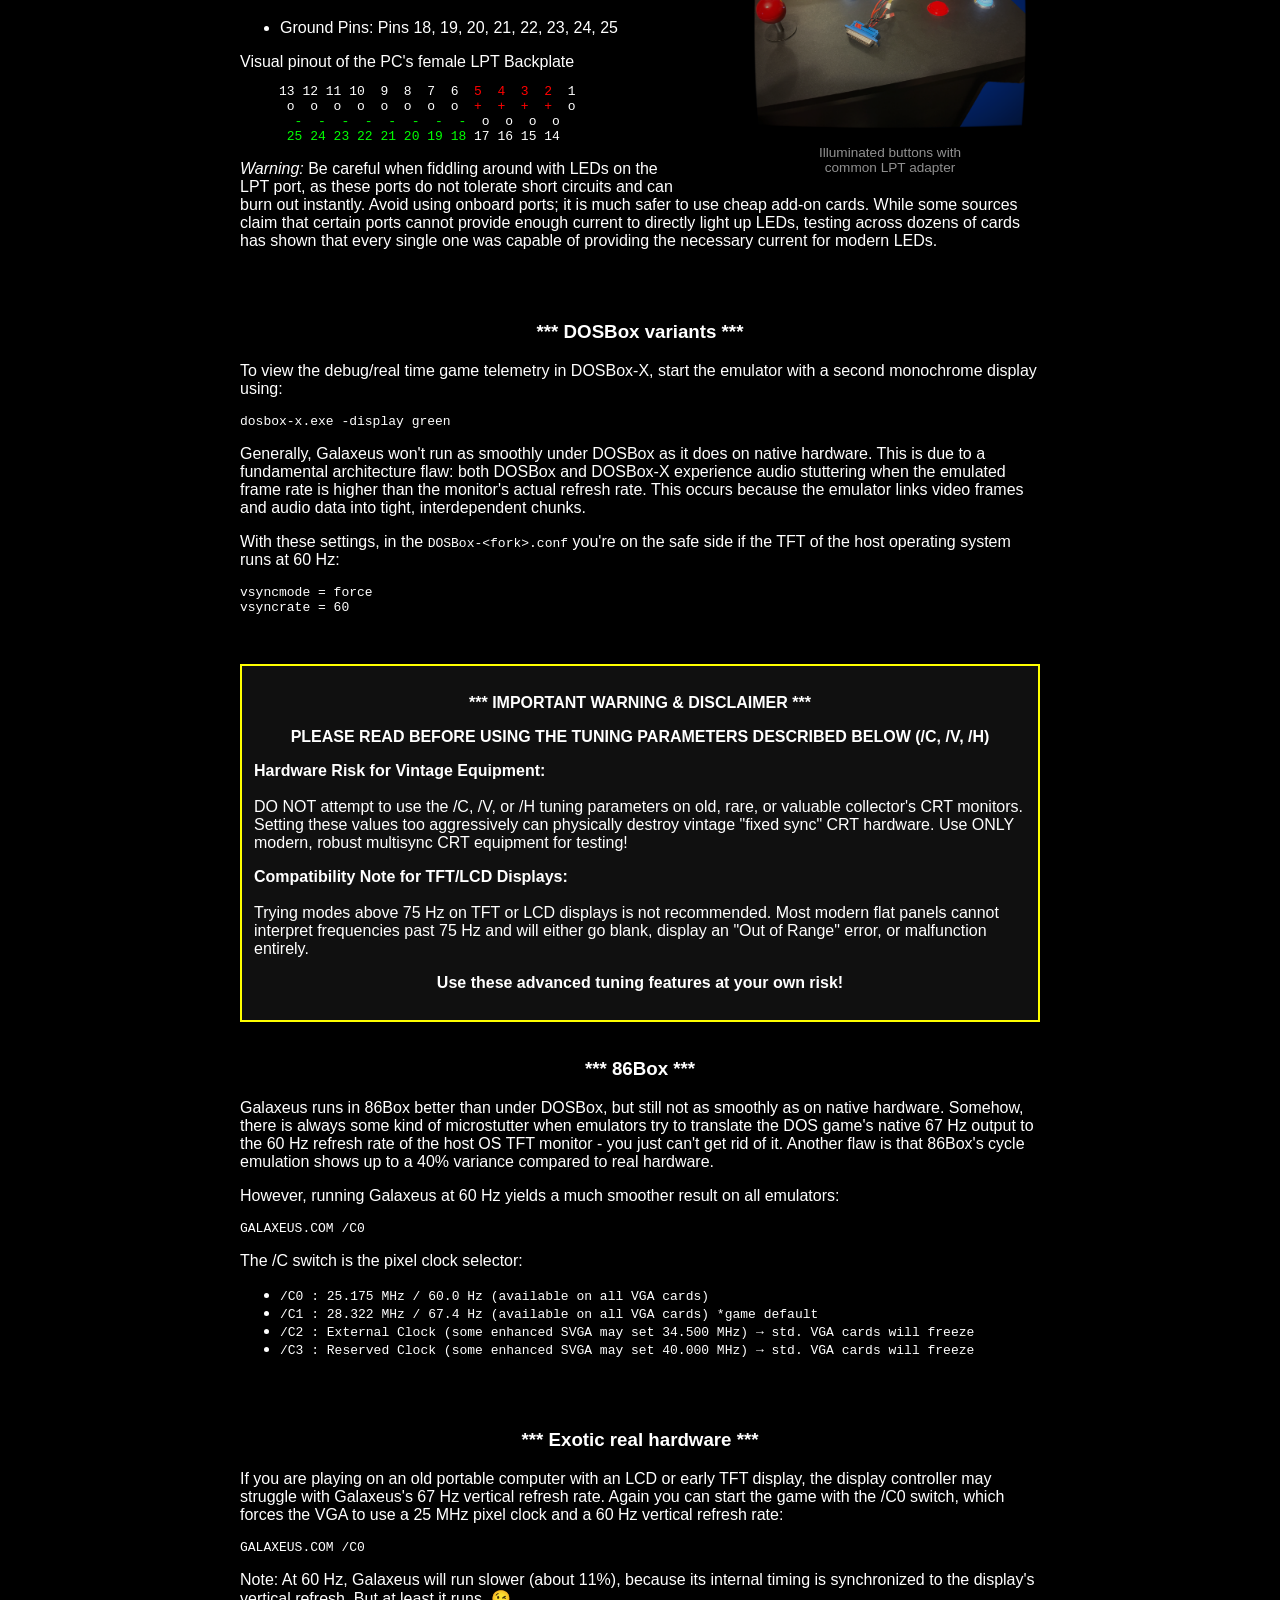
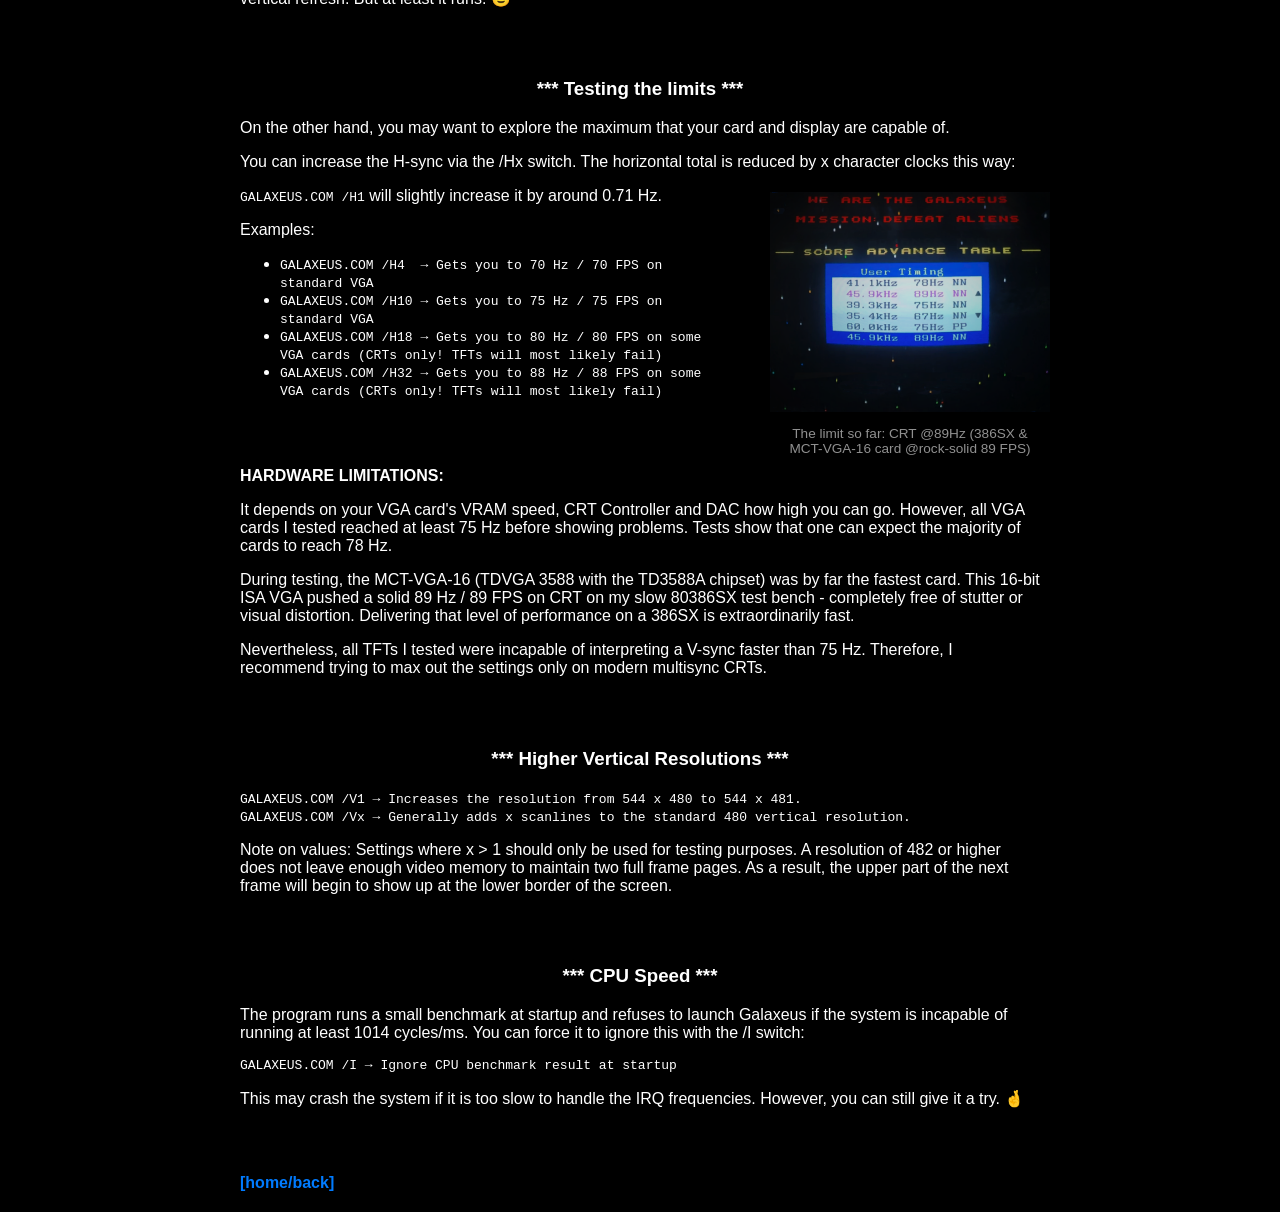
<file: readme/readme.htm>
<!DOCTYPE html>
 <html lang="en">

<head>
    <meta charset="UTF-8">
    <meta name="viewport" content="width=device-width, initial-scale=1.0">
    <title>Readme</title>
    <link rel="stylesheet" href="../css/styles.css">
</head>

<body>

<!-- Canvas for the stars -->
<canvas id="star-bg"></canvas>

<!-- Page content -->
<div class="content">

<div class="header-style-sub">       
<img src="readme-crt.png" alt="Readme">
</div>

<a href="../home.htm" class="back-button">back</a>

<br><br>
<p>I highly recommend taking a moment to read this; it will show you all available options and may offer some guidance should you encounter any difficulties.</p>

<p>There is no setup required. Just run <code>GALAXEUS.COM</code> at the DOS prompt in the game directory, or double-click <code>GALAXEUS.COM</code> under Windows 3.x or Windows 95/98, and it is ready to play.</p>

<br>

<center><h3>*** Keys ***</h3></center>

<figure style="float: right; width: 40%; margin: 10px 0px 5px 65px; text-align: center; opacity: 0.85;
">
    <img src="../pics/scr_cal-crt.png"
         alt="Calibration Screen"
         style="width: 100%; height: auto;">
    <figcaption style="font-size: 0.85em; color: #aaa; margin-top: 10px;">
         Service/Calibration Screen
    </figcaption>
</figure>

<p>Galaxeus uses the default <b>MAME</b> keyboard controls:</p>

<table style="width: 50%; table-layout: fixed;">
    <thead>
        <tr>
            <th style="width: 30%; text-align: left;">Key</th>
            <th style="width: 70%; text-align: left;">Action</th>
        </tr>
    </thead>
    <tbody>
        <tr><td>1</td><td>1 Player</td></tr>
        <tr><td>2</td><td>2 Players</td></tr>
        <tr><td>5, 6</td><td>Insert Coin</td></tr>
        <tr><td>Space, Ctrl</td><td>Fire Ship's Missile</td></tr>
        <tr><td>Left, Right</td><td>Move Ship</td></tr>
    </tbody>
</table>


<br>

<p>Galaxeus-specific keys:</p>

<table style="width: 50%; table-layout: fixed;">
    <thead>
        <tr>
            <th style="width: 30%; text-align: left;">Key</th>
            <th style="width: 70%; text-align: left;">Action</th>
        </tr>
    </thead>
    <tbody>
        <tr><td>F1</td><td>Reset High Score</td></tr>
        <tr><td>F2</td><td>Service Screen CRT/TFT Calibration</td></tr>
        <tr><td>ESC</td><td>Quit / Rage Quit / Leave Current Screen</td></tr>
    </tbody>
</table>

<br>
<br>

<center><h3>*** Requirements ***</h3></center>
<p>Your system must meet these minimum requirements:</p>
<ul>
    <li>80386SX 16 MHz</li>
    <li>Sound Blaster or compatible sound card</li>
    <li>Standard VGA card</li>
</ul>

<p>Optional features:</p>
<ul>
    <li>Parallel Port card</li>
    <li>MDA card</li>
</ul>


<p>All Sound Blaster and compatible cards are supported, including the very first Sound Blaster 1.0.</p>

<p>Please ensure that the BLASTER environment variable is set in your <code>AUTOEXEC.BAT</code> to enable sound. If you encounter silence, check this setting.
For example, if your Sound Blaster is configured to use IRQ 5, I/O address 220h, and DMA channel 1, simply add this line:</p>

<pre>SET BLASTER=A220 I5 D1</pre>

<p>You can also provide the Sound Blaster settings directly on the command line. For example:</p>
<pre>GALAXEUS.COM A220 I5 D1</pre>
<p>These settings will be used regardless of whether a BLASTER environment variable is present or not. Any settings provided on the command line override the values defined via BLASTER, though.</p>

<p>Galaxeus inherently detects the presence of an optional MDA card and will then automatically send game telemetry and debug data to the text display. This is a unique feature with a certain coolness factor, and I highly recommend giving it a try.</p> 

<br>
<br>

<center><h3>*** LEDs ***</h3></center>

<p>If LPT ports are found, Galaxeus will assume that there are LEDs connected to the <strong>highest Port</strong> and set them accordingly:</p> 


<figure style="float: right; width: 35%; margin: 10px 10px 15px 65px; text-align: center; opacity: 0.85;">
    <img src="../pics/leds-crt.png"
         alt="Illuminated Buttons"
         style="width: 100%; height: auto;">
    <figcaption style="font-size: 0.85em; color: #aaa; margin-top: 10px;">
         Illuminated buttons with<br>common LPT adapter
    </figcaption>
</figure>



<ul>
    <li><strong>Pin 2 (Data Line D0)</strong> Fire Button</li>
    <li><strong>Pin 3 (Data Line D1)</strong> One Player</li>
    <li><strong>Pin 4 (Data Line D2)</strong> Two Players</li>
    <li><strong>Pin 5 (Data Line D3)</strong> Coin Button (Optional, for free play)</li>
    <br>
    <li>Ground Pins: Pins 18, 19, 20, 21, 22, 23, 24, 25</li>
</ul>

Visual pinout of the PC's female LPT Backplate

<pre>
     13 12 11 10  9  8  7  6 <font color=red> 5  4  3  2</font>  1
      o  o  o  o  o  o  o  o <font color=red> +  +  +  +</font>  o
       <font color=lime>-  -  -  -  -  -  -  -</font>  o  o  o  o
      <font color=lime>25 24 23 22 21 20 19 18</font> 17 16 15 14
</pre>

<p>
    <em>Warning:</em> Be careful when fiddling around with LEDs on the LPT port, as these ports do not tolerate short circuits and can burn out instantly. 
    Avoid using onboard ports; it is much safer to use cheap add-on cards. While some sources claim that certain ports cannot provide enough current to directly light up LEDs, testing across dozens of cards has shown that every single one was capable of providing the necessary current for modern LEDs.
</p>

<br>
<br>

<center><h3>*** DOSBox variants ***</h3></center>
<p>To view the debug/real time game telemetry in DOSBox-X, start the emulator with a second monochrome display using:</p>
<pre>dosbox-x.exe -display green</pre>

<p>Generally, Galaxeus won't run as smoothly under DOSBox as it does on native hardware. This is due to a fundamental architecture flaw: both DOSBox and DOSBox-X experience audio stuttering when the emulated frame rate is higher than the monitor's actual refresh rate. This occurs because the emulator links video frames and audio data into tight, interdependent chunks.</p>

<p>With these settings, in the <code>DOSBox-&lt;fork&gt;.conf</code> you're on the safe side if the TFT of the host operating system runs at 60 Hz:</p>

<pre>
vsyncmode = force
vsyncrate = 60
</pre>

<br>
<br>

<div style="color: yello; background: rgba(32, 32, 32, 0.5); border: 2px solid yellow; padding: 12px;">
  <p align="center"><b>*** IMPORTANT WARNING &amp; DISCLAIMER ***</b></p>
  <p align="center"><b>PLEASE READ BEFORE USING THE TUNING PARAMETERS DESCRIBED BELOW (/C, /V, /H)</b></p>
  <p><b>Hardware Risk for Vintage Equipment:</b><br><br>
  DO NOT attempt to use the /C, /V, or /H tuning parameters on old, rare, or valuable collector's CRT monitors. Setting these values too aggressively can physically destroy vintage "fixed sync" CRT hardware. Use ONLY modern, robust multisync CRT equipment for testing!</p>
  <p><b>Compatibility Note for TFT/LCD Displays:</b><br><br>
  Trying modes above 75 Hz on TFT or LCD displays is not recommended. Most modern flat panels cannot interpret frequencies past 75 Hz and will either go blank, display an "Out of Range" error, or malfunction entirely.</p>
  <p align="center"><b>Use these advanced tuning features at your own risk!</b></p>
</div>
<br>

<center><h3>*** 86Box ***</h3></center>
<p>Galaxeus runs in 86Box better than under DOSBox, but still not as smoothly as on native hardware. Somehow, there is always some kind of microstutter when emulators try to translate the DOS game's native 67 Hz output to the 60 Hz refresh rate of the host OS TFT monitor - you just can't get rid of it. Another flaw is that 86Box's cycle emulation shows up to a 40% variance compared to real hardware.</p>

<p>However, running Galaxeus at 60 Hz yields a much smoother result on all emulators:</p>

<pre>GALAXEUS.COM /C0</pre>

<p>The /C switch is the pixel clock selector:</p>
<ul>
    <li><code>/C0 : 25.175 MHz / 60.0 Hz (available on all VGA cards)</code></li>
    <li><code>/C1 : 28.322 MHz / 67.4 Hz (available on all VGA cards) *game default</code></li>
    <li><code>/C2 : External Clock (some enhanced SVGA may set 34.500 MHz) &rarr; std. VGA cards will freeze</code></li>
    <li><code>/C3 : Reserved Clock (some enhanced SVGA may set 40.000 MHz) &rarr; std. VGA cards will freeze</code></li>
</ul>

<br>
<br>

<center><h3>*** Exotic real hardware ***</h3></center>
<p>If you are playing on an old portable computer with an LCD or early TFT display, the display controller may struggle with Galaxeus's 67 Hz vertical refresh rate. Again you can start the game with the /C0 switch, which forces the VGA to use a 25 MHz pixel clock and a 60 Hz vertical refresh rate:</p>
<pre>GALAXEUS.COM /C0</pre>
<p>Note: At 60 Hz, Galaxeus will run slower (about 11%), because its internal timing is synchronized to the display's vertical refresh. But at least it runs. &#128521;</p>

<br>
<br>

<center><h3>*** Testing the limits ***</h3></center>

<p>On the other hand, you may want to explore the maximum that your card and display are capable of.<br></p>
<p>You can increase the H-sync via the /Hx switch. The horizontal total is reduced by x character clocks this way:</p>

<figure style="float: right; width: 35%; margin: 05px -10px 15px 45px; text-align: center; opacity: 0.85;">
    <img src="../pics/89Hz-crt.png"
         alt="Calibration Screen"
         style="width: 100%; height: auto;">
    <figcaption style="font-size: 0.85em; color: #aaa; margin-top: 10px;">
         The limit so far: CRT @89Hz (386SX &<br>
          MCT-VGA-16 card @rock-solid 89 FPS)
    </figcaption>
</figure>



<p><code>GALAXEUS.COM /H1</code> will slightly increase it by around 0.71 Hz.</p>

<p>Examples:</p>
<ul>
   <li><code>GALAXEUS.COM /H4&nbsp; &rarr; Gets you to 70 Hz / 70 FPS on standard VGA</code></li>
   <li><code>GALAXEUS.COM /H10      &rarr; Gets you to 75 Hz / 75 FPS on standard VGA</code></li>
   <li><code>GALAXEUS.COM /H18      &rarr; Gets you to 80 Hz / 80 FPS on some VGA cards (CRTs only! TFTs will most likely fail)</code></li>
   <li><code>GALAXEUS.COM /H32      &rarr; Gets you to 88 Hz / 88 FPS on some VGA cards (CRTs only! TFTs will most likely fail)</code></li>
</ul>

<br>
<br>

<p><b>HARDWARE LIMITATIONS:</b><p>

<p>It depends on your VGA card's VRAM speed, CRT Controller and DAC how high you can go. However, all VGA cards I tested reached at least 75 Hz before showing problems. Tests show that one can expect the majority of cards to reach 78 Hz.</p>
<p>During testing, the MCT-VGA-16 (TDVGA 3588 with the TD3588A chipset) was by far the fastest card. This 16-bit ISA VGA pushed a solid 89 Hz / 89 FPS on CRT on my slow 80386SX test bench - completely free of stutter or visual distortion. Delivering that level of performance on a 386SX is extraordinarily fast.</p>
<p>Nevertheless, all TFTs I tested were incapable of interpreting a V-sync faster than 75 Hz. Therefore, I recommend trying to max out the settings only on modern multisync CRTs.</p>

<br>
<br>

<center><h3>*** Higher Vertical Resolutions ***</h3></center>

<p>
<code>GALAXEUS.COM /V1 &rarr; Increases the resolution from 544 x 480 to 544 x 481.</code><br>
<code>GALAXEUS.COM /Vx &rarr; Generally adds x scanlines to the standard 480 vertical resolution.</code>
</p>

<p>Note on values: Settings where x &gt; 1 should only be used for testing purposes. A resolution of 482 or higher does not leave enough video memory to maintain two full frame pages. As a result, the upper part of the next frame will begin to show up at the lower border of the screen.</p>

<br>
<br>

<center><h3>*** CPU Speed ***</h3></center>
<p>The program runs a small benchmark at startup and refuses to launch Galaxeus if the system is incapable of running at least 1014 cycles/ms. You can force it to ignore this with the /I switch:</p>
<pre>GALAXEUS.COM /I &rarr; Ignore CPU benchmark result at startup</pre>
<p>This may crash the system if it is too slow to handle the IRQ frequencies. However, you can still give it a try. &#129310;</p>
<br>

<a href="../home.htm" style="display: inline-block; text-decoration: none; margin-top: 32px; font-weight: bold; color: #007bff;">[home/back]</a>

<script src="../script/stars.js"></script>

</body>
</html>
</file>
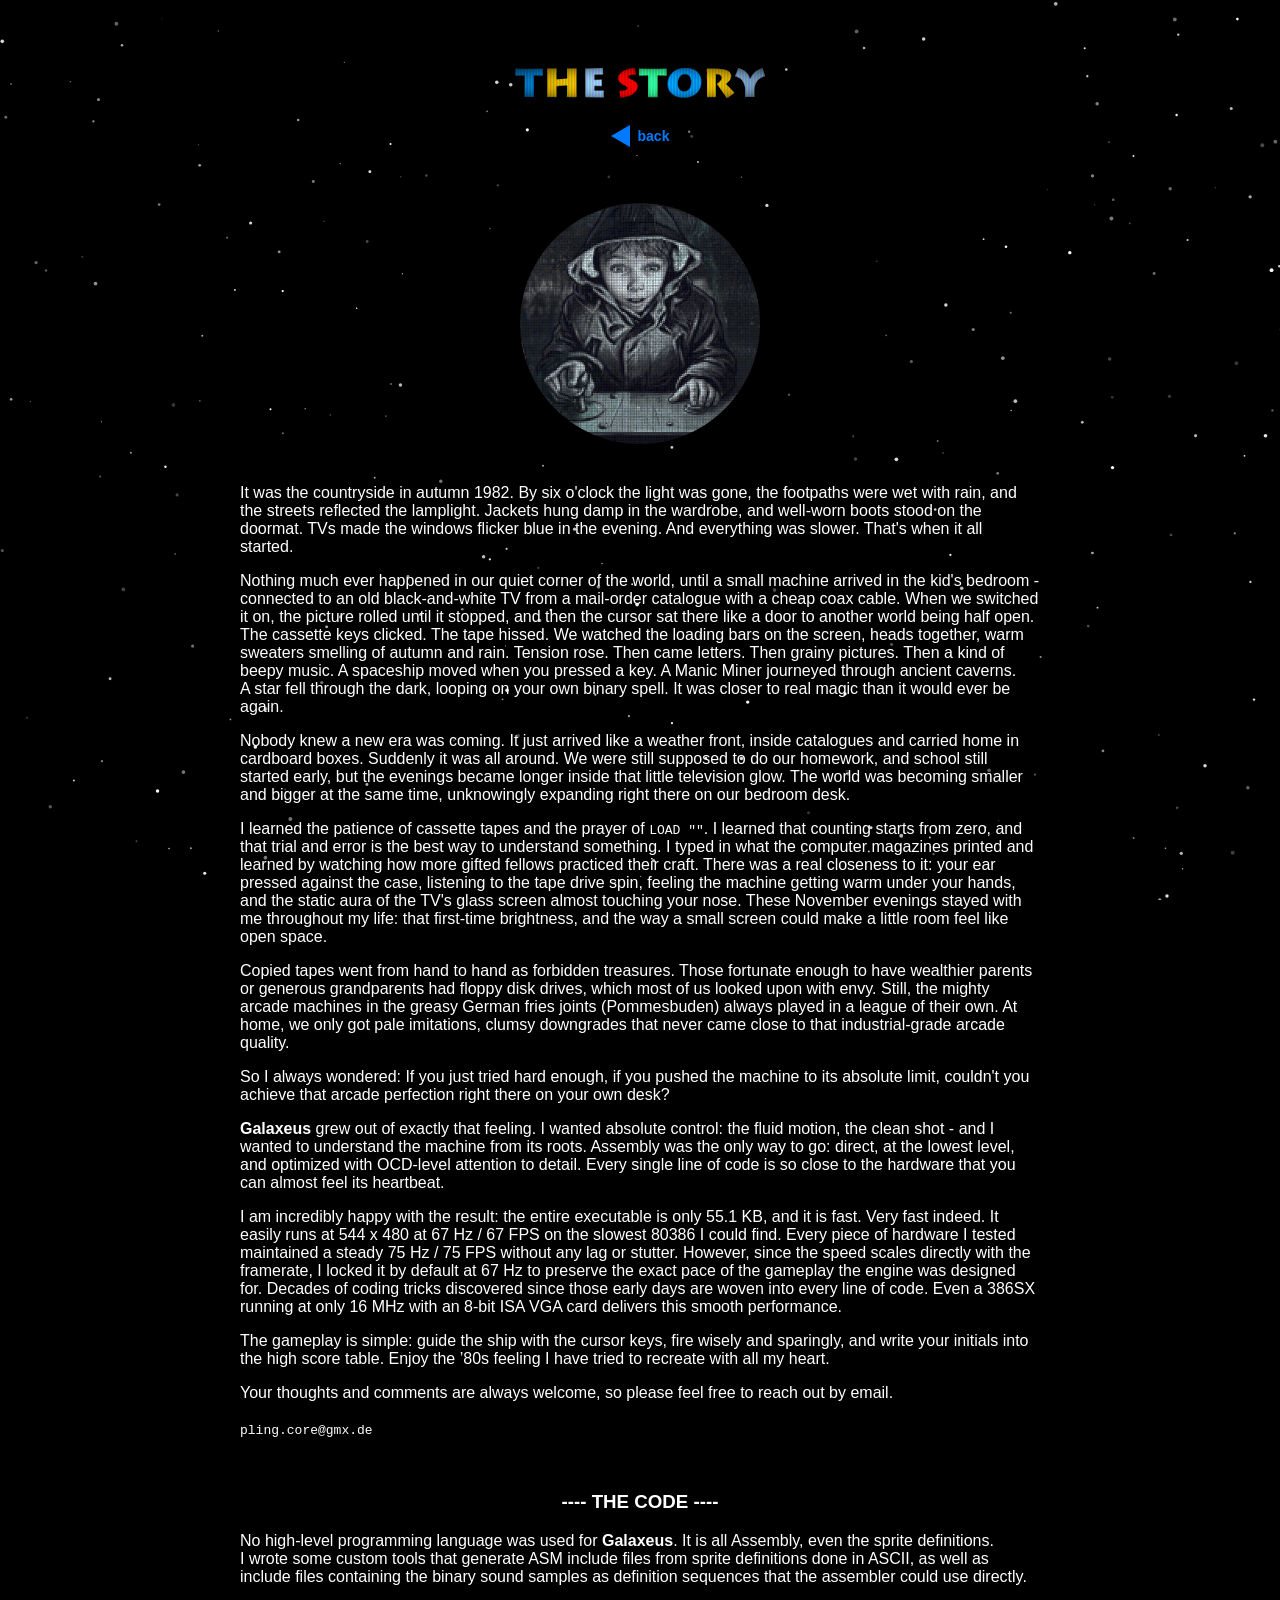
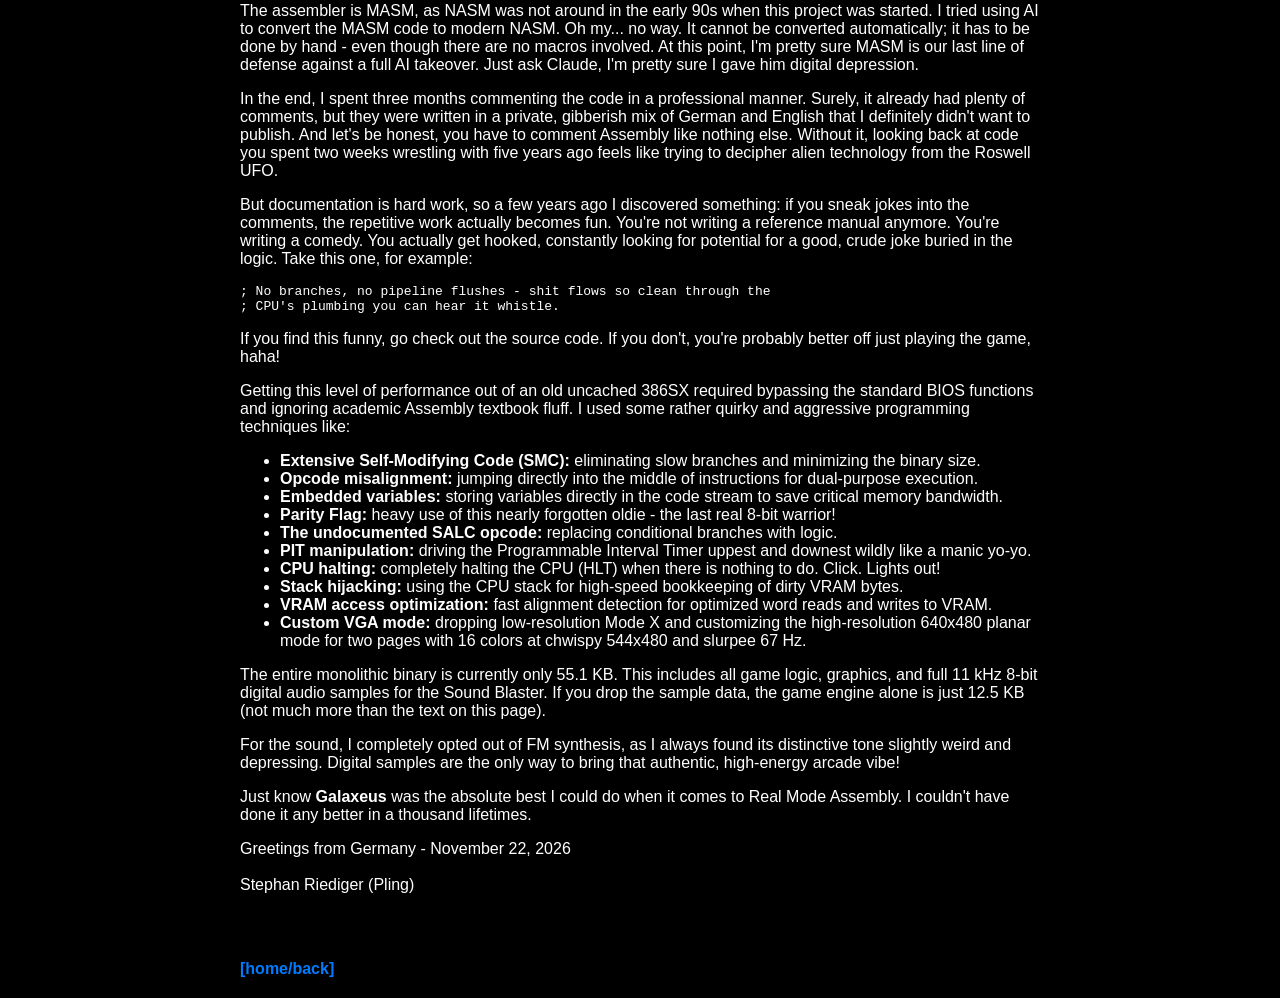
<file: story/story.htm>
<!DOCTYPE html>
 <html lang="en">

<head>
    <meta charset="UTF-8">
    <meta name="viewport" content="width=device-width, initial-scale=1.0">
    <title>The Story</title>
    <link rel="stylesheet" href="../css/styles.css">
</head>

<body>

<!-- Canvas for the stars -->
<canvas id="star-bg"></canvas>

<!-- Page content -->
<div class="content">

<div class="header-style-sub">    
<img src="story-crt.png" alt="The story">
</div>

<a href="../home.htm" class="back-button">back</a>

<img src="../pics/funnyfare-mosaic.png" alt="funnyfare" style="display: block; width: 30%; margin: auto; padding: 24px 0 24px;">

<p>It was the countryside in autumn 1982. By six o'clock the light was gone, the footpaths were wet with rain, and the streets reflected the lamplight. Jackets hung damp in the wardrobe, and well-worn boots stood on the doormat. TVs made the windows flicker blue in the evening. And everything was slower. That's when it all started.</p>

<p>Nothing much ever happened in our quiet corner of the world, until a small machine arrived in the kid's bedroom - connected to an old black-and-white TV from a mail-order catalogue with a cheap coax cable. When we switched it on, the picture rolled until it stopped, and then the cursor sat there like a door to another world being half open. The cassette keys clicked. The tape hissed. We watched the loading bars on the screen, heads together, warm sweaters smelling of autumn and rain. Tension rose. Then came letters. Then grainy pictures. Then a kind of beepy music. A spaceship moved when you pressed a key. A Manic Miner journeyed through ancient caverns.<br> A star fell through the dark, looping on your own binary spell. It was closer to real magic than it would ever be again.</p>

<p>Nobody knew a new era was coming. It just arrived like a weather front, inside catalogues and carried home in cardboard boxes. Suddenly it was all around. We were still supposed to do our homework, and school still started early, but the evenings became longer inside that little television glow. The world was becoming smaller and bigger at the same time, unknowingly expanding right there on our bedroom desk.</p>

<p>I learned the patience of cassette tapes and the prayer of <code>LOAD ""</code>. I learned that counting starts from zero, and that trial and error is the best way to understand something. I typed in what the computer magazines printed and learned by watching how more gifted fellows practiced their craft. There was a real closeness to it: your ear pressed against the case, listening to the tape drive spin, feeling the machine getting warm under your hands, and the static aura of the TV's glass screen almost touching your nose. These November evenings stayed with me throughout my life: that first-time brightness, and the way a small screen could make a little room feel like open space.</p>

<p>Copied tapes went from hand to hand as forbidden treasures. Those fortunate enough to have wealthier parents or generous grandparents had floppy disk drives, which most of us looked upon with envy. Still, the mighty arcade machines in the greasy German fries joints (Pommesbuden) always played in a league of their own. At home, we only got pale imitations, clumsy downgrades that never came close to that industrial-grade arcade quality.</p>

<p>So I always wondered: If you just tried hard enough, if you pushed the machine to its absolute limit, couldn't you achieve that arcade perfection right there on your own desk?</p>

<p><b>Galaxeus</b> grew out of exactly that feeling. I wanted absolute control: the fluid motion, the clean shot - and I wanted to understand the machine from its roots. Assembly was the only way to go: direct, at the lowest level, and optimized with OCD-level attention to detail. Every single line of code is so close to the hardware that you can almost feel its heartbeat.</p> 

<p>I am incredibly happy with the result: the entire executable is only 55.1 KB, and it is fast. Very fast indeed. It easily runs at 544 x 480 at 67 Hz / 67 FPS on the slowest 80386 I could find. Every piece of hardware I tested maintained a steady 75 Hz / 75 FPS without any lag or stutter. However, since the speed scales directly with the framerate, I locked it by default at 67 Hz to preserve the exact pace of the gameplay the engine was designed for. Decades of coding tricks discovered since those early days are woven into every line of code. Even a 386SX running at only 16 MHz with an 8-bit ISA VGA card delivers this smooth performance.</p>

<p>The gameplay is simple: guide the ship with the cursor keys, fire wisely and sparingly, and write your initials into the high score table. Enjoy the &rsquo;80s feeling I have tried to recreate with all my heart.</p>

<p>Your thoughts and comments are always welcome, so please feel free to reach out by email.<br><br>
<code>pling.core@gmx.de</code></p>
<br>

<center><h3>---- THE CODE ----</h3></center>

<p>No high-level programming language was used for <b>Galaxeus</b>. It is all Assembly, even the sprite definitions.<br>I wrote some custom tools that generate ASM include files from sprite definitions done in ASCII, as well as include files containing the binary sound samples as definition sequences that the assembler could use directly.</p>

<p>The assembler is MASM, as NASM was not around in the early 90s when this project was started. I tried using AI to convert the MASM code to modern NASM. Oh my... no way. It cannot be converted automatically; it has to be done by hand - even though there are no macros involved. At this point, I'm pretty sure MASM is our last line of defense against a full AI takeover. Just ask Claude, I'm pretty sure I gave him digital depression.</p>

<p>In the end, I spent three months commenting the code in a professional manner. Surely, it already had plenty of comments, but they were written in a private, gibberish mix of German and English that I definitely didn't want to publish. And let's be honest, you have to comment Assembly like nothing else. Without it, looking back at code you spent two weeks wrestling with five years ago feels like trying to decipher alien technology from the Roswell UFO.</p>

<p>But documentation is hard work, so a few years ago I discovered something: if you sneak jokes into the comments, the repetitive work actually becomes fun. You're not writing a reference manual anymore. You're writing a comedy. You actually get hooked, constantly looking for potential for a good, crude joke buried in the logic. Take this one, for example:</p>

<pre><code>; No branches, no pipeline flushes - shit flows so clean through the
; CPU's plumbing you can hear it whistle.</code></pre>

<p>If you find this funny, go check out the source code. If you don't, you're probably better off just playing the game, haha!</p>

<p>Getting this level of performance out of an old uncached 386SX required bypassing the standard BIOS functions and ignoring academic Assembly textbook fluff. I used some rather quirky and aggressive programming techniques like:</p>

<ul>
    <li><b>Extensive Self-Modifying Code (SMC):</b> eliminating slow branches and minimizing the binary size.</li>
    <li><b>Opcode misalignment:</b> jumping directly into the middle of instructions for dual-purpose execution.</li>
    <li><b>Embedded variables:</b> storing variables directly in the code stream to save critical memory bandwidth.</li>
    <li><b>Parity Flag:</b> heavy use of this nearly forgotten oldie - the last real 8-bit warrior!</li>
    <li><b>The undocumented SALC opcode:</b> replacing conditional branches with logic.</li>
    <li><b>PIT manipulation:</b> driving the Programmable Interval Timer uppest and downest wildly like a manic yo-yo.</li>
    <li><b>CPU halting:</b> completely halting the CPU (HLT) when there is nothing to do. Click. Lights out!</li>
    <li><b>Stack hijacking:</b> using the CPU stack for high-speed bookkeeping of dirty VRAM bytes.</li>
    <li><b>VRAM access optimization:</b> fast alignment detection for optimized word reads and writes to VRAM.</li>
    <li><b>Custom VGA mode:</b> dropping low-resolution Mode X and customizing the high-resolution 640x480 planar mode for two pages with 16 colors at chwispy 544x480 and slurpee 67 Hz.</li>
</ul>

<p>The entire monolithic binary is currently only 55.1 KB. This includes all game logic, graphics, and full 11 kHz 8-bit digital audio samples for the Sound Blaster. If you drop the sample data, the game engine alone is just 12.5 KB (not much more than the text on this page).</p>

<p>For the sound, I completely opted out of FM synthesis, as I always found its distinctive tone slightly weird and depressing. Digital samples are the only way to bring that authentic, high-energy arcade vibe!</p>

<p>Just know <b>Galaxeus</b> was the absolute best I could do when it comes to Real Mode Assembly. I couldn't have done it any better in a thousand lifetimes.</p>


<p>Greetings from Germany - November 22, 2026<br>
<br>
Stephan Riediger (Pling)</p>

<br>
<a href="../home.htm" style="display: inline-block; text-decoration: none; margin-top: 32px; font-weight: bold; color: #007bff;">[home/back]</a>

<script src="../script/stars.js"></script>

</body>
</html>
</file>
<file: css/styles.css>
/* stars.css */
    
 /* black background */
	body {
		font-family: sans-serif;
		margin: 20px;
		padding: 0;
		background-color: #000000;
		color: #ffffff;
	}

	#star-bg {
 		position: fixed;
 		inset: 0;          /* locks top, right, bottom, left to 0 */
		width: 100%;
		height: 100%;
		z-index: -1;
		pointer-events: none;
	}

 /* text and graphics must stay above the moving stars */
	.content {
		position: relative;
		z-index: 1; 
		max-width: 800px;
		margin: 0 auto;
	}

 /* style for the page header image */
	.header-style img {
	    display: block;
	    margin-left: auto;
	    margin-right: auto;
	/*  border: 2px solid red;  */  /* border for layout tests */
	    padding-top: 48px;
	    padding-bottom: 72px;
	}

	.header-style-sub img {
	    display: block;  
	    margin-left: auto;
	    margin-right: auto;
	 /* border: 2px solid red; */ /* border for layout tests */
	    padding-top: 48px;
	    padding-bottom: 16px;
	}


 /* the standard back button for subpages */
	.back-button {
		display: flex;
		justify-content: center;
		align-items: center;
		gap: 8px;
		margin: 10px 0 32px;
		font: bold 14px sans-serif;
		color: #007bff;
		text-decoration: none;
		transition: color 0.2s ease;
	}

	.back-button::before {
		content: "";
		border: solid transparent;
		border-width: 11px 19px 11px 0;
		border-right-color: currentColor;
	}

	.back-button:hover {
		color: #004494;
	}

 /* links readable on the dark background */
	a {
		color: #3399ff;
	}
</file>
